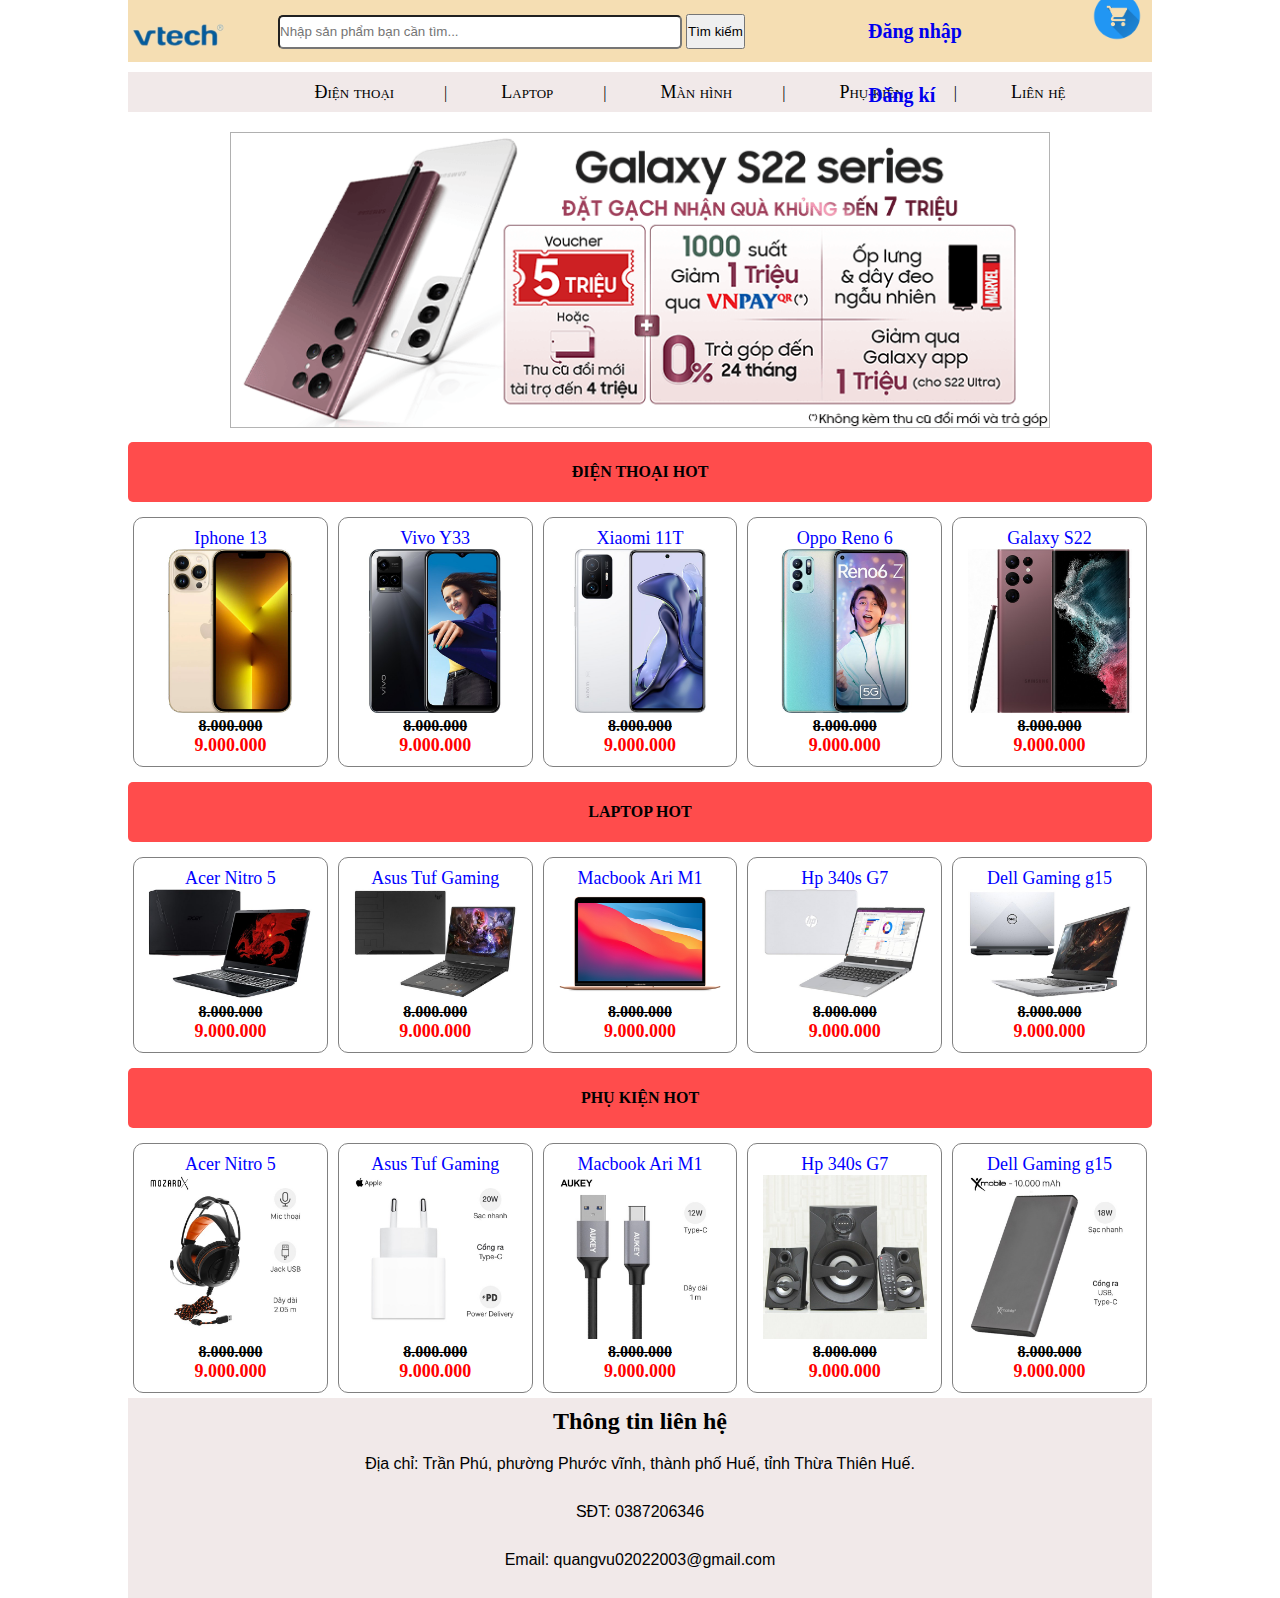
<file: index.html>
<!DOCTYPE html>
<html lang="en">
<head>
    <meta charset="UTF-8">
    <meta http-equiv="X-UA-Compatible" content="IE=edge">
    <meta name="viewport" content="width=device-width, initial-scale=1.0">
    <title>21T1020839-Lê Quang Vũ</title>
    <link rel="stylesheet" href="css/css.css">
    <link rel="stylesheet" href="css/sanphamtrangchu.css">
</head>
<body>
    
    <div class="container">
        <header>
                <div>
                    <a href="home.html"><img src="hinh/logo4.0.png" alt=""></a> 
                </div>

                <div class="timkiem">
                    <input type="text"placeholder="Nhập sản phẩm bạn cần tìm..." >
                    <button>Tìm kiếm</button>
                </div>
                
                <div class="dangnhap">
                    <ul>
                        <li><a href="login.html">Đăng nhập</a></li>
                        <li><a href="dangki.html">Đăng kí</a></li>
                    </ul>
                </div>

                <div class="giohang">
                    <a href="#"><img src="hinh/logo_giỏ_hàng-removebg-preview.png" alt=""></a>
                </div>
        </header>

        <nav>
            <ul>
               <li><a href="dienthoai.html">Điện thoại</a></li>|
               <li><a href="laptop.html">Laptop</a></li>|
               <li><a href="manhinh.html">Màn hình</a></li>|
               <li><a href="phukien.html">Phụ kiện</a></li>|
               <li><a href="lienhe.html">Liên hệ</a></li>
            </ul>
       </nav> 

        <div class="banner">
           <a href="#"><img src="hinh/bannerquangcao.png" alt="" width="80%"></a>
        </div>
       

        <article>

            <div class="hot">
                <div class="khung-tieude">
                    <p>
                        ĐIỆN THOẠI HOT
                    </p>
                </div>
            </div>

          
                <div class="column">
                    <div class="san-pham">
                        <div class="ten"><a href="">Iphone 13</a></div>
                        <img src="hinh/iphone-13-pro-max-gold-1-600x600.jpg">
                        <p class="giagoc">8.000.000</p>
                        <p class="giamoi">9.000.000</p>
                    </div>
                </div>

                <div class="column">
                    <div class="san-pham">
                        <div class="ten"><a href="">Vivo Y33</a></div>
                        <img src="hinh/vivo-y33s-den (1)-600x600.jpg">
                        <p class="giagoc">8.000.000</p>
                        <p class="giamoi">9.000.000</p>
                    </div>
                </div>

                <div class="column">
                    <div class="san-pham">
                        <div class="ten"><a href="">Xiaomi 11T</a></div>
                        <img src="hinh/Xiaomi-11T-White-1-2-3-600x600.jpg">
                        <p class="giagoc">8.000.000</p>
                        <p class="giamoi">9.000.000</p>
                    </div>
                </div>

                <div class="column">
                    <div class="san-pham">
                        <div class="ten"><a href="">Oppo Reno 6</a></div>
                        <img src="hinh/oppo-reno6-z-5g-aurora-1-600x600.jpg">
                        <p class="giagoc">8.000.000</p>
                        <p class="giamoi">9.000.000</p>
                    </div>
                </div>

                <div class="column">
                    <div class="san-pham">
                        <div class="ten"><a href="">Galaxy S22</a></div>
                        <img src="hinh/Galaxy-S22-Ultra-Burgundy-600x600.jpg">
                        <p class="giagoc">8.000.000</p>
                        <p class="giamoi">9.000.000</p>
                    </div>
                </div>
            
               
                <div class="hot">
                    <div class="khung-tieude">
                        <p>
                            LAPTOP HOT
                        </p>
                    </div>
                </div>
            
                <div class="column">
                    <div class="san-pham">
                        <div class="ten"><a href="">Acer Nitro 5</a></div>
                        <img src="hinh/acer-nitro-gaming-an515-57-727j-i7-nhqd9sv005-10-600x600.jpg">
                        <p class="giagoc">8.000.000</p>
                        <p class="giamoi">9.000.000</p>
                    </div>
                </div>
                
                <div class="column">
                    <div class="san-pham">
                        <div class="ten"><a href="">Asus Tuf Gaming</a></div>
                        <img src="hinh/asus-tuf-gaming-fx516pm-i7-11370h-8gb-512gb-600x600.jpg">
                        <p class="giagoc">8.000.000</p>
                        <p class="giamoi">9.000.000</p>
                    </div>
                </div>

                <div class="column">
                    <div class="san-pham">
                        <div class="ten"><a href="">Macbook Ari M1</a></div>
                        <img src="hinh/macbook-air-m1-2020-gold-600x600.jpg">
                        <p class="giagoc">8.000.000</p>
                        <p class="giamoi">9.000.000</p>
                    </div>
                </div>
                
                <div class="column">
                    <div class="san-pham">
                        <div class="ten"><a href="">Hp 340s G7</a></div>
                        <img src="hinh/hp-340s-g7-i5-36a35pa-600x600.jpg">
                        <p class="giagoc">8.000.000</p>
                        <p class="giamoi">9.000.000</p>
                    </div>
                </div>
                
                <div class="column">
                    <div class="san-pham">
                        <div class="ten"><a href="">Dell Gaming g15</a></div>
                        <img src="hinh/dell-gaming-g15-5515-r5-p105f004cgr-291121-115616-600x600.jpg">
                        <p class="giagoc">8.000.000</p>
                        <p class="giamoi">9.000.000</p>
                    </div>
                </div>

                
                <div class="hot">
                    <div class="khung-tieude">
                        <p>
                            PHỤ KIỆN HOT
                        </p>
                    </div>
                </div>

                <div class="column">
                    <div class="san-pham">
                        <div class="ten"><a href="">Acer Nitro 5</a></div>
                        <img src="hinh/tai-nghe-chup-tai-gaming-mozardx-ds904-71-den-avatar-1-600x600.jpg">
                        <p class="giagoc">8.000.000</p>
                        <p class="giamoi">9.000.000</p>
                    </div>
                </div>
                
                <div class="column">
                    <div class="san-pham">
                        <div class="ten"><a href="">Asus Tuf Gaming</a></div>
                        <img src="hinh/adapter-sac-type-c-20w-cho-iphone-ipad-apple-mhje3-avatar-1-1-600x600.jpg">
                        <p class="giagoc">8.000.000</p>
                        <p class="giamoi">9.000.000</p>
                    </div>
                </div>

                <div class="column">
                    <div class="san-pham">
                        <div class="ten"><a href="">Macbook Ari M1</a></div>
                        <img src="hinh/cap-usb-type-c-1m-aukey-cb-cd2-xam-avatar-1-600x600.jpg">
                        <p class="giagoc">8.000.000</p>
                        <p class="giamoi">9.000.000</p>
                    </div>
                </div>
                
                <div class="column">
                    <div class="san-pham">
                        <div class="ten"><a href="">Hp 340s G7</a></div>
                        <img src="hinh/loa-vi-tinh-fenda-f380x-ava-600x600.jpg">
                        <p class="giagoc">8.000.000</p>
                        <p class="giamoi">9.000.000</p>
                    </div>
                </div>
                
                <div class="column">
                    <div class="san-pham">
                        <div class="ten"><a href="">Dell Gaming g15</a></div>
                        <img src="hinh/198272-600x600.jpg">
                        <p class="giagoc">8.000.000</p>
                        <p class="giamoi">9.000.000</p>
                    </div>
                </div> 
                </div>
            </article>
            <footer>
                <h2>Thông tin liên hệ</h2>
            <p>Địa chỉ: Trần Phú, phường Phước vĩnh, thành phố Huế, tỉnh Thừa Thiên Huế.</p>
            <p>SĐT: 0387206346</p>
            <p>Email: quangvu02022003@gmail.com</p>
            </footer>
    </div>
   
</body>
</html>
</file>
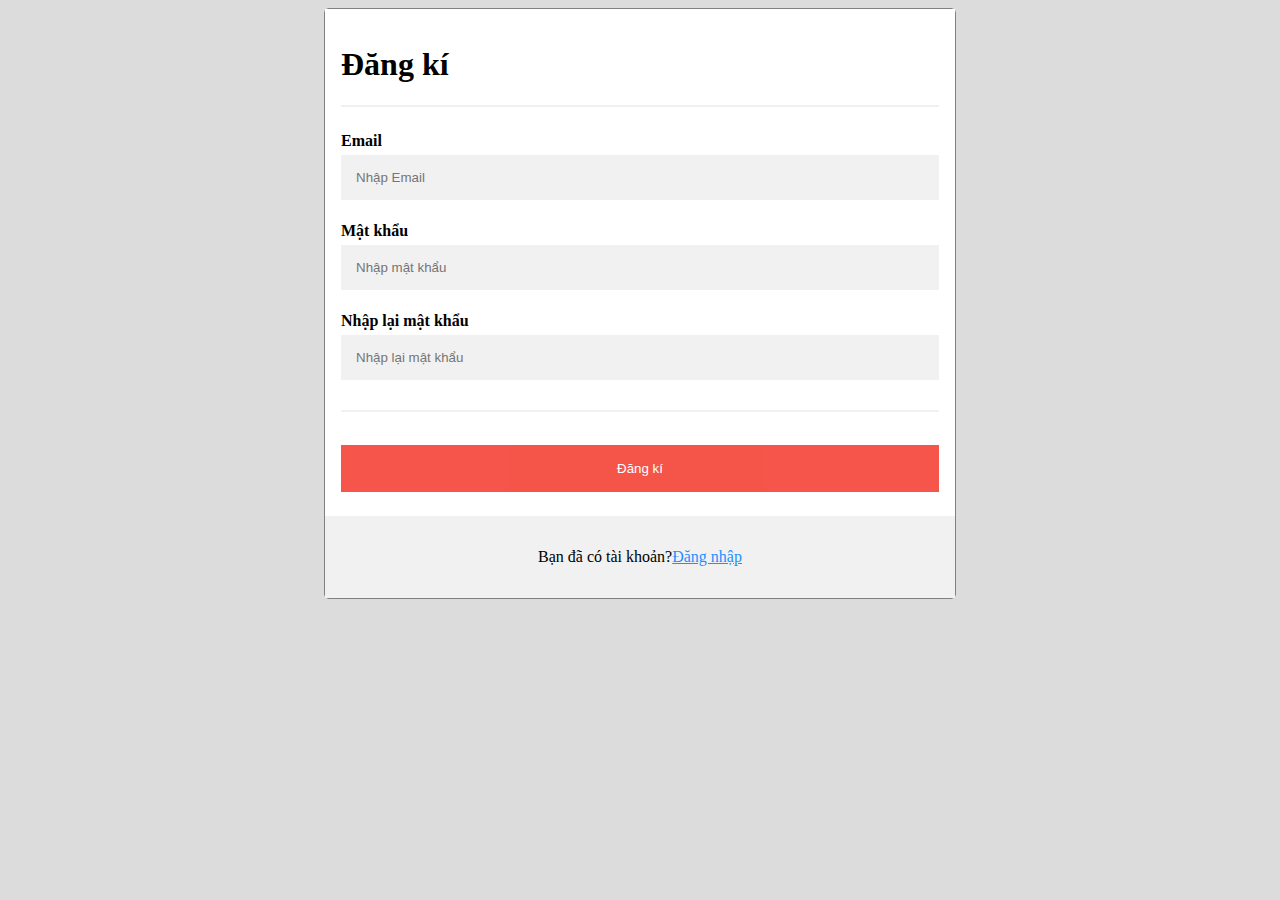
<file: dangki.html>
<!DOCTYPE html>
<html lang="en">
<head>
    <meta charset="UTF-8">
    <meta http-equiv="X-UA-Compatible" content="IE=edge">
    <meta name="viewport" content="width=\, initial-scale=1.0">
    <title>Document</title>
    <link rel="stylesheet" href="css/dangki.css">
</head>
<body>
    <div class="khung-dangki">
      <div class="container">
          <h1>Đăng kí</h1>
        
          <hr>
      
          <label for="email"><b>Email</b></label>
          <input type="text" placeholder="Nhập Email" name="email">
      
          <label for="psw"><b>Mật khẩu</b></label>
          <input type="password" placeholder="Nhập mật khẩu" name="psw" >
      
          <label for="psw-repeat"><b>Nhập lại mật khẩu</b></label>
          <input type="password" placeholder="Nhập lại mật khẩu" name="psw-repeat" >
          <hr>
          
      
          <button type="submit" class="registerbtn">Đăng kí</button>
      </div>
      
      <div class="container signin">
          <p>Bạn đã có tài khoản?<a href="login.html">Đăng nhập</a></p>
      </div>
    </form>
</div>
</body>
</html>
</file>
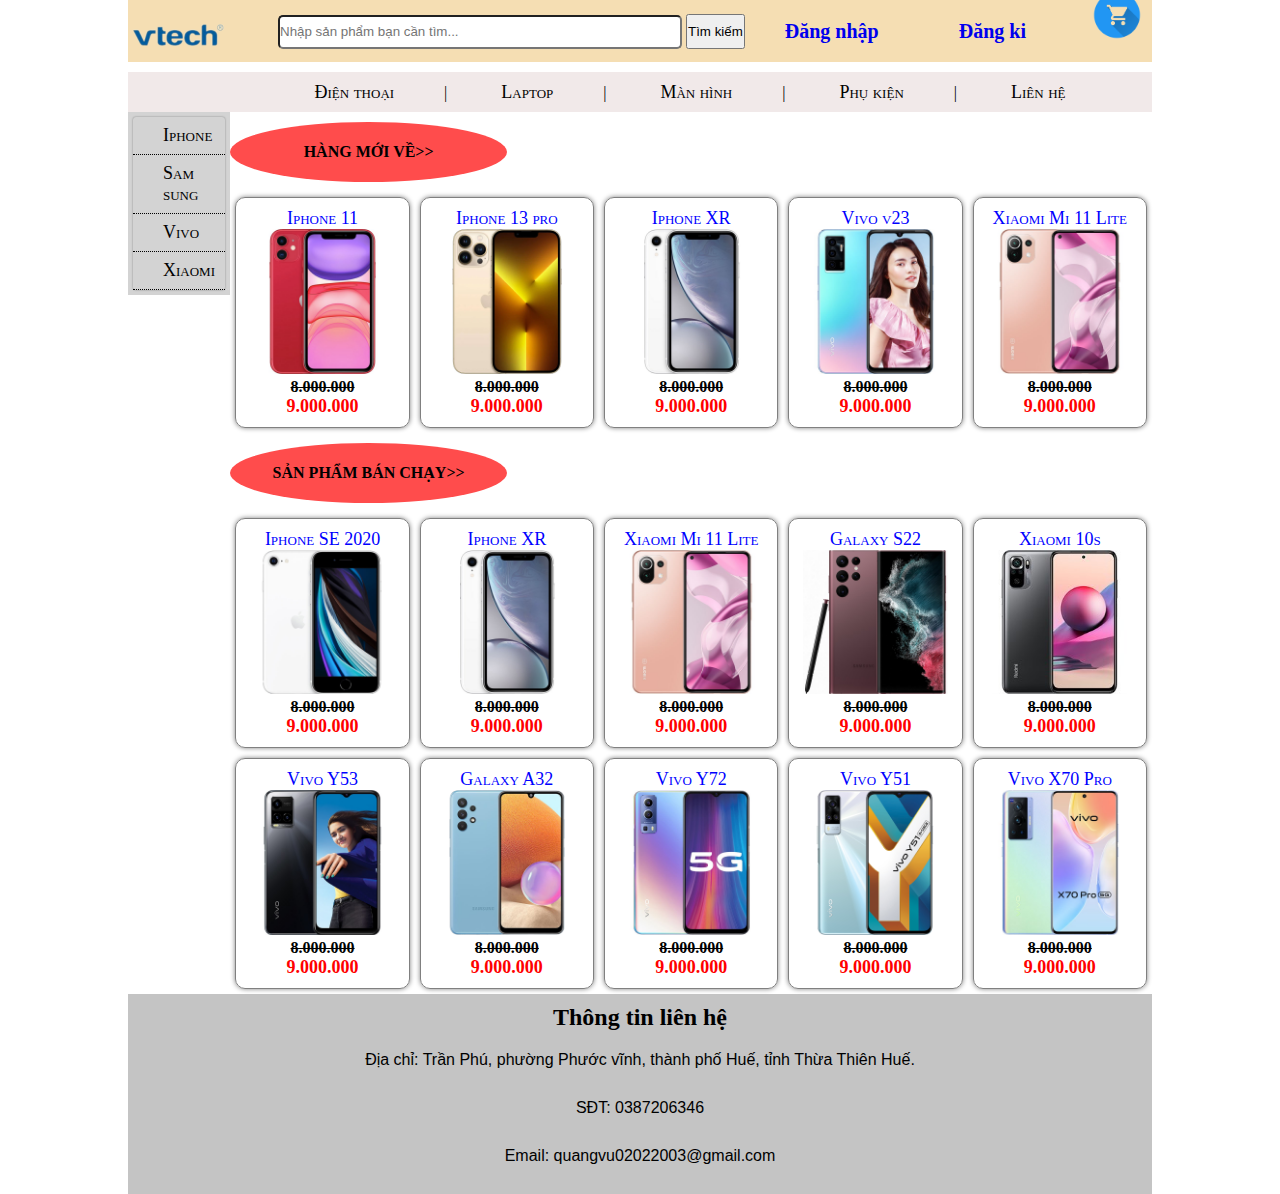
<file: dienthoai.html>
<!DOCTYPE html>
<html lang="en">
<head>
    <meta charset="UTF-8">
    <meta http-equiv="X-UA-Compatible" content="IE=edge">
    <meta name="viewport" content="width=device-width, initial-scale=1.0">
    <title>21T1020839-Lê Quang Vũ</title>
    <!-- <link rel="stylesheet" href="css/css.css"> -->
    <link rel="stylesheet" href="css/dienthoai.css">
<style>
    /* .timkiem button{
        width: 40px;
        height: 30px;
    }
     */
</style>
</head>
<body>

    <div class="container">
        <header>
                <div>
                    <a href="home.html"><img src="hinh/logo4.0.png" alt=""></a> 
                </div>

                <div class="timkiem">
                    <input type="text"placeholder="Nhập sản phẩm bạn cần tìm..." >
                    <button>Tìm kiếm</button>
                </div>
                
                <div class="dangnhap">
                    <ul>
                        <li><a href="login.html">Đăng nhập</a></li>
                        <li><a href="dangki.html">Đăng ki</a></li>
                    </ul>
                </div>

                <div class="giohang">
                    <a href="#"><img src="hinh/logo_giỏ_hàng-removebg-preview.png" alt=""></a>
                </div>
        </header>

        <nav>
             <ul>
                <li><a href="#">Điện thoại</a></li>|
                <li><a href="laptop.html">Laptop</a></li>|
                <li><a href="manhinh.html">Màn hình</a></li>|
                <li><a href="phukien.html">Phụ kiện</a></li>|
                <li><a href="lienhe.html">Liên hệ</a></li>
             </ul>
        </nav> 

        <aside>
            <ul class="vmenu">
                <li><a href="#">Iphone</a></li>
                <li><a href="#">Sam sung</a></li>
                <li><a href="#">Vivo</a></li>
                <li><a href="#">Xiaomi</a></li>
               
            </ul>
        </aside>

        <article>

           <div class="khung-hot">
                <div class="hot">
                    <div class="khung-tieude">
                        <p>
                            HÀNG MỚI VỀ>>
                        </p>
                    </div>
                </div>
            </div>
            
                <div class="column">
                    <div class="san-pham">
                        <div class="ten"><a href="">Iphone 11</a></div>
                        <img src="hinh/iphone-11-do-600x600.jpg">
                        <p class="giagoc">8.000.000</p>
                        <p class="giamoi">9.000.000</p>
                    </div>
                </div>
                
                <div class="column">
                    <div class="san-pham">
                        <div class="ten"><a href="">Iphone 13 pro</a></div>
                        <img src="hinh/iphone-13-pro-max-gold-1-600x600.jpg">
                        <p class="giagoc">8.000.000</p>
                        <p class="giamoi">9.000.000</p>
                    </div>
                </div>

                <div class="column">
                    <div class="san-pham">
                        <div class="ten"><a href="">Iphone XR</a></div>
                        <img src="hinh/iphone-xr-128gb-600x600.jpg">
                        <p class="giagoc">8.000.000</p>
                        <p class="giamoi">9.000.000</p>
                    </div>
                </div>
                
                <div class="column">
                    <div class="san-pham">
                        <div class="ten"><a href="">Vivo v23</a></div>
                        <img src="hinh/Vivo-V23e-1-2-600x600.jpg">
                        <p class="giagoc">8.000.000</p>
                        <p class="giamoi">9.000.000</p>
                    </div>
                </div>
                
                <div class="column">
                    <div class="san-pham">
                        <div class="ten"><a href="">Xiaomi Mi 11 Lite</a></div>
                        <img src="hinh/xiaomi-11-lite-5g-ne-pink-600x600.jpg">
                        <p class="giagoc">8.000.000</p>
                        <p class="giamoi">9.000.000</p>
                    </div>
                </div>

                <div class="khung-hot">
                    <div class="hot">
                        <div class="khung-tieude">
                            <p>
                                SẢN PHẨM BÁN CHẠY>>
                            </p>
                        </div>
                    </div>
                </div>

                <div class="column">
                    <div class="san-pham">
                        <div class="ten"><a href="">Iphone SE 2020</a></div>
                        <img src="hinh/iphone-se-2020-trang-600x600-600x600.jpg">
                        <p class="giagoc">8.000.000</p>
                        <p class="giamoi">9.000.000</p>
                    </div>
                </div>
                
                <div class="column">
                    <div class="san-pham">
                        <div class="ten"><a href="">Iphone XR</a></div>
                        <img src="hinh/iphone-xr-128gb-600x600.jpg">
                        <p class="giagoc">8.000.000</p>
                        <p class="giamoi">9.000.000</p>
                    </div>
                </div>

                <div class="column">
                    <div class="san-pham">
                        <div class="ten"><a href="">Xiaomi Mi 11 Lite</a></div>
                        <img src="hinh/xiaomi-11-lite-5g-ne-pink-600x600.jpg">
                        <p class="giagoc">8.000.000</p>
                        <p class="giamoi">9.000.000</p>
                    </div>
                </div>
                
                <div class="column">
                    <div class="san-pham">
                        <div class="ten"><a href="">Galaxy S22</a></div>
                        <img src="hinh/Galaxy-S22-Ultra-Burgundy-600x600.jpg">
                        <p class="giagoc">8.000.000</p>
                        <p class="giamoi">9.000.000</p>
                    </div>
                </div>
                
                <div class="column">
                    <div class="san-pham">
                        <div class="ten"><a href="">Xiaomi 10s</a></div>
                        <img src="hinh/xiaomi-redmi-note-10s-6gb-thumb-1-600x600.jpg">
                        <p class="giagoc">8.000.000</p>
                        <p class="giamoi">9.000.000</p>
                    </div>
                </div>

                

                <div class="column">
                    <div class="san-pham">
                        <div class="ten"><a href="">Vivo Y53</a></div>
                        <img src="hinh/vivo-y33s-den (1)-600x600.jpg">
                        <p class="giagoc">8.000.000</p>
                        <p class="giamoi">9.000.000</p>
                    </div>
                </div>
                
                <div class="column">
                    <div class="san-pham">
                        <div class="ten"><a href="">Galaxy A32</a></div>
                        <img src="hinh/samsung-galaxy-a32-4g-thumb-xanh-600x600-600x600.jpg">
                        <p class="giagoc">8.000.000</p>
                        <p class="giamoi">9.000.000</p>
                    </div>
                </div>

                <div class="column">
                    <div class="san-pham">
                        <div class="ten"><a href="">Vivo Y72</a></div>
                        <img src="hinh/vivo-y72-5g-blue-600x600.jpg">
                        <p class="giagoc">8.000.000</p>
                        <p class="giamoi">9.000.000</p>
                    </div>
                </div>
                
                <div class="column">
                    <div class="san-pham">
                        <div class="ten"><a href="">Vivo Y51</a></div>
                        <img src="hinh/vivo-y51-bac-600x600-600x600.jpg">
                        <p class="giagoc">8.000.000</p>
                        <p class="giamoi">9.000.000</p>
                    </div>
                </div>
                
                <div class="column">
                    <div class="san-pham">
                        <div class="ten"><a href="">Vivo X70 Pro</a></div>
                        <img src="hinh/vivo-x70-pro-xanh-hong-1-600x600.jpg">
                        <p class="giagoc">8.000.000</p>
                        <p class="giamoi">9.000.000</p>
                    </div>
                </div>

               
            </article>
            <footer>
                <h2>Thông tin liên hệ</h2>
                <p>Địa chỉ: Trần Phú, phường Phước vĩnh, thành phố Huế, tỉnh Thừa Thiên Huế.</p>
                <p>SĐT: 0387206346</p>
                <p>Email: quangvu02022003@gmail.com</p>
            </footer>
    </div>
    
    
</body>
</html>
</file>
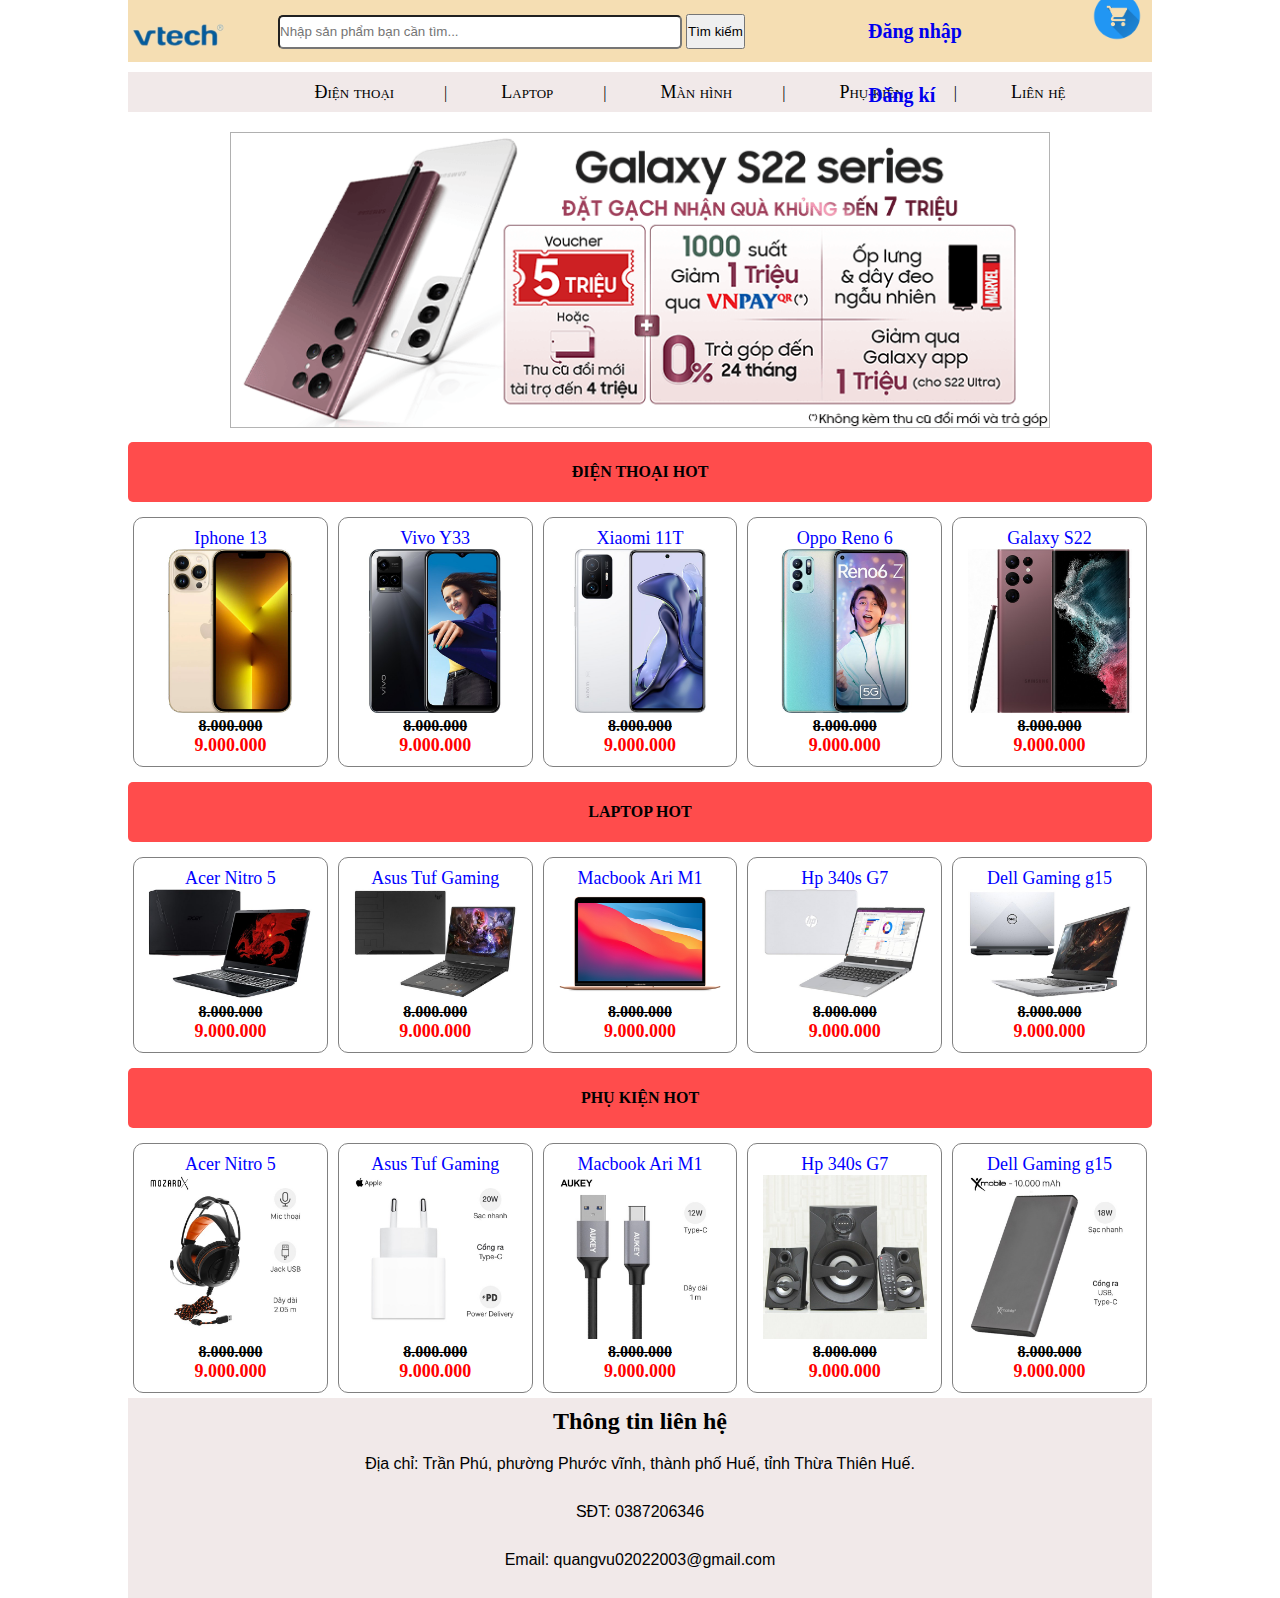
<file: home.html>
<!DOCTYPE html>
<html lang="en">
<head>
    <meta charset="UTF-8">
    <meta http-equiv="X-UA-Compatible" content="IE=edge">
    <meta name="viewport" content="width=device-width, initial-scale=1.0">
    <title>21T1020839-Lê Quang Vũ</title>
    <link rel="stylesheet" href="css/css.css">
    <link rel="stylesheet" href="css/sanphamtrangchu.css">
</head>
<body>
    
    <div class="container">
        <header>
                <div>
                    <a href="home.html"><img src="hinh/logo4.0.png" alt=""></a> 
                </div>

                <div class="timkiem">
                    <input type="text"placeholder="Nhập sản phẩm bạn cần tìm..." >
                    <button>Tìm kiếm</button>
                </div>
                
                <div class="dangnhap">
                    <ul>
                        <li><a href="login.html">Đăng nhập</a></li>
                        <li><a href="dangki.html">Đăng kí</a></li>
                    </ul>
                </div>

                <div class="giohang">
                    <a href="#"><img src="hinh/logo_giỏ_hàng-removebg-preview.png" alt=""></a>
                </div>
        </header>

        <nav>
            <ul>
               <li><a href="dienthoai.html">Điện thoại</a></li>|
               <li><a href="laptop.html">Laptop</a></li>|
               <li><a href="manhinh.html">Màn hình</a></li>|
               <li><a href="phukien.html">Phụ kiện</a></li>|
               <li><a href="lienhe.html">Liên hệ</a></li>
            </ul>
       </nav> 

        <div class="banner">
           <a href="#"><img src="hinh/bannerquangcao.png" alt="" width="80%"></a>
        </div>
       

        <article>

            <div class="hot">
                <div class="khung-tieude">
                    <p>
                        ĐIỆN THOẠI HOT
                    </p>
                </div>
            </div>

          
                <div class="column">
                    <div class="san-pham">
                        <div class="ten"><a href="">Iphone 13</a></div>
                        <img src="hinh/iphone-13-pro-max-gold-1-600x600.jpg">
                        <p class="giagoc">8.000.000</p>
                        <p class="giamoi">9.000.000</p>
                    </div>
                </div>

                <div class="column">
                    <div class="san-pham">
                        <div class="ten"><a href="">Vivo Y33</a></div>
                        <img src="hinh/vivo-y33s-den (1)-600x600.jpg">
                        <p class="giagoc">8.000.000</p>
                        <p class="giamoi">9.000.000</p>
                    </div>
                </div>

                <div class="column">
                    <div class="san-pham">
                        <div class="ten"><a href="">Xiaomi 11T</a></div>
                        <img src="hinh/Xiaomi-11T-White-1-2-3-600x600.jpg">
                        <p class="giagoc">8.000.000</p>
                        <p class="giamoi">9.000.000</p>
                    </div>
                </div>

                <div class="column">
                    <div class="san-pham">
                        <div class="ten"><a href="">Oppo Reno 6</a></div>
                        <img src="hinh/oppo-reno6-z-5g-aurora-1-600x600.jpg">
                        <p class="giagoc">8.000.000</p>
                        <p class="giamoi">9.000.000</p>
                    </div>
                </div>

                <div class="column">
                    <div class="san-pham">
                        <div class="ten"><a href="">Galaxy S22</a></div>
                        <img src="hinh/Galaxy-S22-Ultra-Burgundy-600x600.jpg">
                        <p class="giagoc">8.000.000</p>
                        <p class="giamoi">9.000.000</p>
                    </div>
                </div>
            
               
                <div class="hot">
                    <div class="khung-tieude">
                        <p>
                            LAPTOP HOT
                        </p>
                    </div>
                </div>
            
                <div class="column">
                    <div class="san-pham">
                        <div class="ten"><a href="">Acer Nitro 5</a></div>
                        <img src="hinh/acer-nitro-gaming-an515-57-727j-i7-nhqd9sv005-10-600x600.jpg">
                        <p class="giagoc">8.000.000</p>
                        <p class="giamoi">9.000.000</p>
                    </div>
                </div>
                
                <div class="column">
                    <div class="san-pham">
                        <div class="ten"><a href="">Asus Tuf Gaming</a></div>
                        <img src="hinh/asus-tuf-gaming-fx516pm-i7-11370h-8gb-512gb-600x600.jpg">
                        <p class="giagoc">8.000.000</p>
                        <p class="giamoi">9.000.000</p>
                    </div>
                </div>

                <div class="column">
                    <div class="san-pham">
                        <div class="ten"><a href="">Macbook Ari M1</a></div>
                        <img src="hinh/macbook-air-m1-2020-gold-600x600.jpg">
                        <p class="giagoc">8.000.000</p>
                        <p class="giamoi">9.000.000</p>
                    </div>
                </div>
                
                <div class="column">
                    <div class="san-pham">
                        <div class="ten"><a href="">Hp 340s G7</a></div>
                        <img src="hinh/hp-340s-g7-i5-36a35pa-600x600.jpg">
                        <p class="giagoc">8.000.000</p>
                        <p class="giamoi">9.000.000</p>
                    </div>
                </div>
                
                <div class="column">
                    <div class="san-pham">
                        <div class="ten"><a href="">Dell Gaming g15</a></div>
                        <img src="hinh/dell-gaming-g15-5515-r5-p105f004cgr-291121-115616-600x600.jpg">
                        <p class="giagoc">8.000.000</p>
                        <p class="giamoi">9.000.000</p>
                    </div>
                </div>

                
                <div class="hot">
                    <div class="khung-tieude">
                        <p>
                            PHỤ KIỆN HOT
                        </p>
                    </div>
                </div>

                <div class="column">
                    <div class="san-pham">
                        <div class="ten"><a href="">Acer Nitro 5</a></div>
                        <img src="hinh/tai-nghe-chup-tai-gaming-mozardx-ds904-71-den-avatar-1-600x600.jpg">
                        <p class="giagoc">8.000.000</p>
                        <p class="giamoi">9.000.000</p>
                    </div>
                </div>
                
                <div class="column">
                    <div class="san-pham">
                        <div class="ten"><a href="">Asus Tuf Gaming</a></div>
                        <img src="hinh/adapter-sac-type-c-20w-cho-iphone-ipad-apple-mhje3-avatar-1-1-600x600.jpg">
                        <p class="giagoc">8.000.000</p>
                        <p class="giamoi">9.000.000</p>
                    </div>
                </div>

                <div class="column">
                    <div class="san-pham">
                        <div class="ten"><a href="">Macbook Ari M1</a></div>
                        <img src="hinh/cap-usb-type-c-1m-aukey-cb-cd2-xam-avatar-1-600x600.jpg">
                        <p class="giagoc">8.000.000</p>
                        <p class="giamoi">9.000.000</p>
                    </div>
                </div>
                
                <div class="column">
                    <div class="san-pham">
                        <div class="ten"><a href="">Hp 340s G7</a></div>
                        <img src="hinh/loa-vi-tinh-fenda-f380x-ava-600x600.jpg">
                        <p class="giagoc">8.000.000</p>
                        <p class="giamoi">9.000.000</p>
                    </div>
                </div>
                
                <div class="column">
                    <div class="san-pham">
                        <div class="ten"><a href="">Dell Gaming g15</a></div>
                        <img src="hinh/198272-600x600.jpg">
                        <p class="giagoc">8.000.000</p>
                        <p class="giamoi">9.000.000</p>
                    </div>
                </div> 
                </div>
            </article>
            <footer>
                <h2>Thông tin liên hệ</h2>
            <p>Địa chỉ: Trần Phú, phường Phước vĩnh, thành phố Huế, tỉnh Thừa Thiên Huế.</p>
            <p>SĐT: 0387206346</p>
            <p>Email: quangvu02022003@gmail.com</p>
            </footer>
    </div>
   
</body>
</html>
</file>
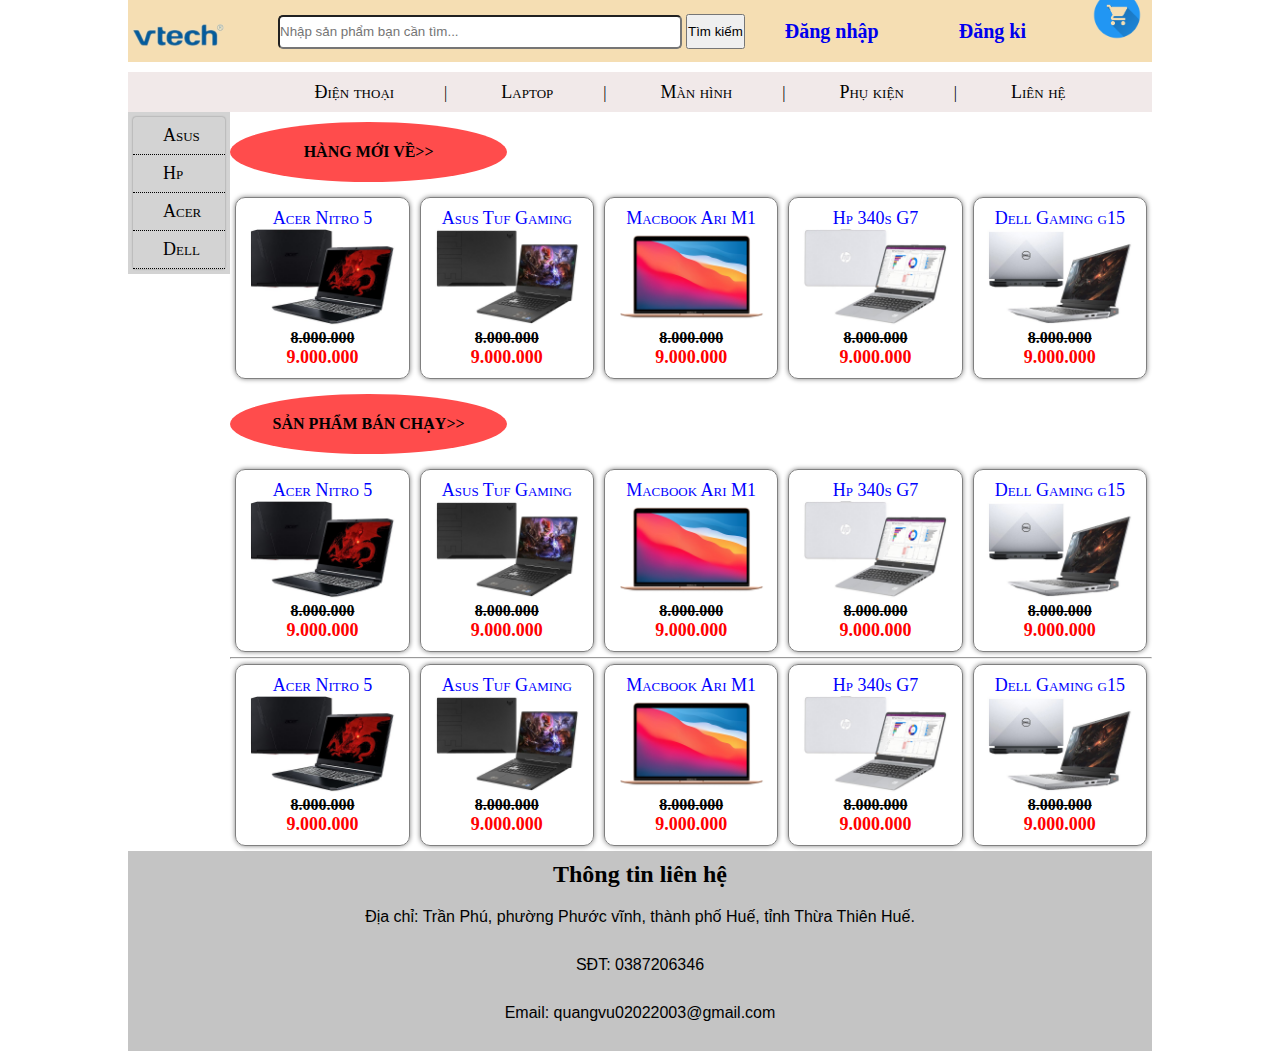
<file: laptop.html>
<!DOCTYPE html>
<html lang="en">
<head>
    <meta charset="UTF-8">
    <meta http-equiv="X-UA-Compatible" content="IE=edge">
    <meta name="viewport" content="width=device-width, initial-scale=1.0">
    <title>21T1020839-Lê Quang Vũ</title>
    <!-- <link rel="stylesheet" href="css/css.css"> -->
   <link rel="stylesheet" href="css/laptop.css">
<style>
    /* .timkiem button{
        width: 40px;
        height: 30px;
    } */
    
</style>
</head>
<body>

    <div class="container">
        <header>
                <div>
                    <a href="home.html"><img src="hinh/logo4.0.png" alt=""></a> 
                </div>

                <div class="timkiem">
                    <input type="text"placeholder="Nhập sản phẩm bạn cần tìm..." >
                    <button>Tìm kiếm</button>
                </div>
                
                <div class="dangnhap">
                    <ul>
                        <li><a href="login.html">Đăng nhập</a></li>
                        <li><a href="dangki.html">Đăng ki</a></li>
                    </ul>
                </div>

                <div class="giohang">
                    <a href="#"><img src="hinh/logo_giỏ_hàng-removebg-preview.png" alt=""></a>
                </div>
        </header>

        <nav>
             <ul>
                <li><a href="dienthoai.html">Điện thoại</a></li>|
                <li><a href="laptop.html">Laptop</a></li>|
                <li><a href="manhinh.html">Màn hình</a></li>|
                <li><a href="phukien.html">Phụ kiện</a></li>|
                <li><a href="lienhe.html">Liên hệ</a></li>
             </ul>
        </nav> 

        <aside>
            <ul class="vmenu">
                <li><a href="#">Asus</a></li>
                <li><a href="#">Hp</a></li>
                <li><a href="#">Acer</a></li>
                <li><a href="#">Dell</a></li>
               
            </ul>
        </aside>

        <article>

           <div class="khung-hot">
                <div class="hot">
                    <div class="khung-tieude">
                        <p>
                            HÀNG MỚI VỀ>>
                        </p>
                    </div>
                </div>
            </div>
            
                <div class="column">
                    <div class="san-pham">
                        <div class="ten"><a href="">Acer Nitro 5</a></div>
                        <img src="hinh/acer-nitro-gaming-an515-57-727j-i7-nhqd9sv005-10-600x600.jpg">
                        <p class="giagoc">8.000.000</p>
                        <p class="giamoi">9.000.000</p>
                    </div>
                </div>
                
                <div class="column">
                    <div class="san-pham">
                        <div class="ten"><a href="">Asus Tuf Gaming</a></div>
                        <img src="hinh/asus-tuf-gaming-fx516pm-i7-11370h-8gb-512gb-600x600.jpg">
                        <p class="giagoc">8.000.000</p>
                        <p class="giamoi">9.000.000</p>
                    </div>
                </div>

                <div class="column">
                    <div class="san-pham">
                        <div class="ten"><a href="">Macbook Ari M1</a></div>
                        <img src="hinh/macbook-air-m1-2020-gold-600x600.jpg">
                        <p class="giagoc">8.000.000</p>
                        <p class="giamoi">9.000.000</p>
                    </div>
                </div>
                
                <div class="column">
                    <div class="san-pham">
                        <div class="ten"><a href="">Hp 340s G7</a></div>
                        <img src="hinh/hp-340s-g7-i5-36a35pa-600x600.jpg">
                        <p class="giagoc">8.000.000</p>
                        <p class="giamoi">9.000.000</p>
                    </div>
                </div>
                
                <div class="column">
                    <div class="san-pham">
                        <div class="ten"><a href="">Dell Gaming g15</a></div>
                        <img src="hinh/dell-gaming-g15-5515-r5-p105f004cgr-291121-115616-600x600.jpg">
                        <p class="giagoc">8.000.000</p>
                        <p class="giamoi">9.000.000</p>
                    </div>
                </div>

                <div class="khung-hot">
                    <div class="hot">
                        <div class="khung-tieude">
                            <p>
                                SẢN PHẨM BÁN CHẠY>>
                            </p>
                        </div>
                    </div>
                </div>

                <div class="column">
                    <div class="san-pham">
                        <div class="ten"><a href="">Acer Nitro 5</a></div>
                        <img src="hinh/acer-nitro-gaming-an515-57-727j-i7-nhqd9sv005-10-600x600.jpg">
                        <p class="giagoc">8.000.000</p>
                        <p class="giamoi">9.000.000</p>
                    </div>
                </div>
                
                <div class="column">
                    <div class="san-pham">
                        <div class="ten"><a href="">Asus Tuf Gaming</a></div>
                        <img src="hinh/asus-tuf-gaming-fx516pm-i7-11370h-8gb-512gb-600x600.jpg">
                        <p class="giagoc">8.000.000</p>
                        <p class="giamoi">9.000.000</p>
                    </div>
                </div>

                <div class="column">
                    <div class="san-pham">
                        <div class="ten"><a href="">Macbook Ari M1</a></div>
                        <img src="hinh/macbook-air-m1-2020-gold-600x600.jpg">
                        <p class="giagoc">8.000.000</p>
                        <p class="giamoi">9.000.000</p>
                    </div>
                </div>
                
                <div class="column">
                    <div class="san-pham">
                        <div class="ten"><a href="">Hp 340s G7</a></div>
                        <img src="hinh/hp-340s-g7-i5-36a35pa-600x600.jpg">
                        <p class="giagoc">8.000.000</p>
                        <p class="giamoi">9.000.000</p>
                    </div>
                </div>
                
                <div class="column">
                    <div class="san-pham">
                        <div class="ten"><a href="">Dell Gaming g15</a></div>
                        <img src="hinh/dell-gaming-g15-5515-r5-p105f004cgr-291121-115616-600x600.jpg">
                        <p class="giagoc">8.000.000</p>
                        <p class="giamoi">9.000.000</p>
                    </div>
                </div>

                <hr />

                <div class="column">
                    <div class="san-pham">
                        <div class="ten"><a href="">Acer Nitro 5</a></div>
                        <img src="hinh/acer-nitro-gaming-an515-57-727j-i7-nhqd9sv005-10-600x600.jpg">
                        <p class="giagoc">8.000.000</p>
                        <p class="giamoi">9.000.000</p>
                    </div>
                </div>
                
                <div class="column">
                    <div class="san-pham">
                        <div class="ten"><a href="">Asus Tuf Gaming</a></div>
                        <img src="hinh/asus-tuf-gaming-fx516pm-i7-11370h-8gb-512gb-600x600.jpg">
                        <p class="giagoc">8.000.000</p>
                        <p class="giamoi">9.000.000</p>
                    </div>
                </div>

                <div class="column">
                    <div class="san-pham">
                        <div class="ten"><a href="">Macbook Ari M1</a></div>
                        <img src="hinh/macbook-air-m1-2020-gold-600x600.jpg">
                        <p class="giagoc">8.000.000</p>
                        <p class="giamoi">9.000.000</p>
                    </div>
                </div>
                
                <div class="column">
                    <div class="san-pham">
                        <div class="ten"><a href="">Hp 340s G7</a></div>
                        <img src="hinh/hp-340s-g7-i5-36a35pa-600x600.jpg">
                        <p class="giagoc">8.000.000</p>
                        <p class="giamoi">9.000.000</p>
                    </div>
                </div>
                
                <div class="column">
                    <div class="san-pham">
                        <div class="ten"><a href="">Dell Gaming g15</a></div>
                        <img src="hinh/dell-gaming-g15-5515-r5-p105f004cgr-291121-115616-600x600.jpg">
                        <p class="giagoc">8.000.000</p>
                        <p class="giamoi">9.000.000</p>
                    </div>
                </div>

               
            </article>
            <footer>
                <h2>Thông tin liên hệ</h2>
            <p>Địa chỉ: Trần Phú, phường Phước vĩnh, thành phố Huế, tỉnh Thừa Thiên Huế.</p>
            <p>SĐT: 0387206346</p>
            <p>Email: quangvu02022003@gmail.com</p>
            </footer>
    </div>
    </div>
</body>
</html>
</file>
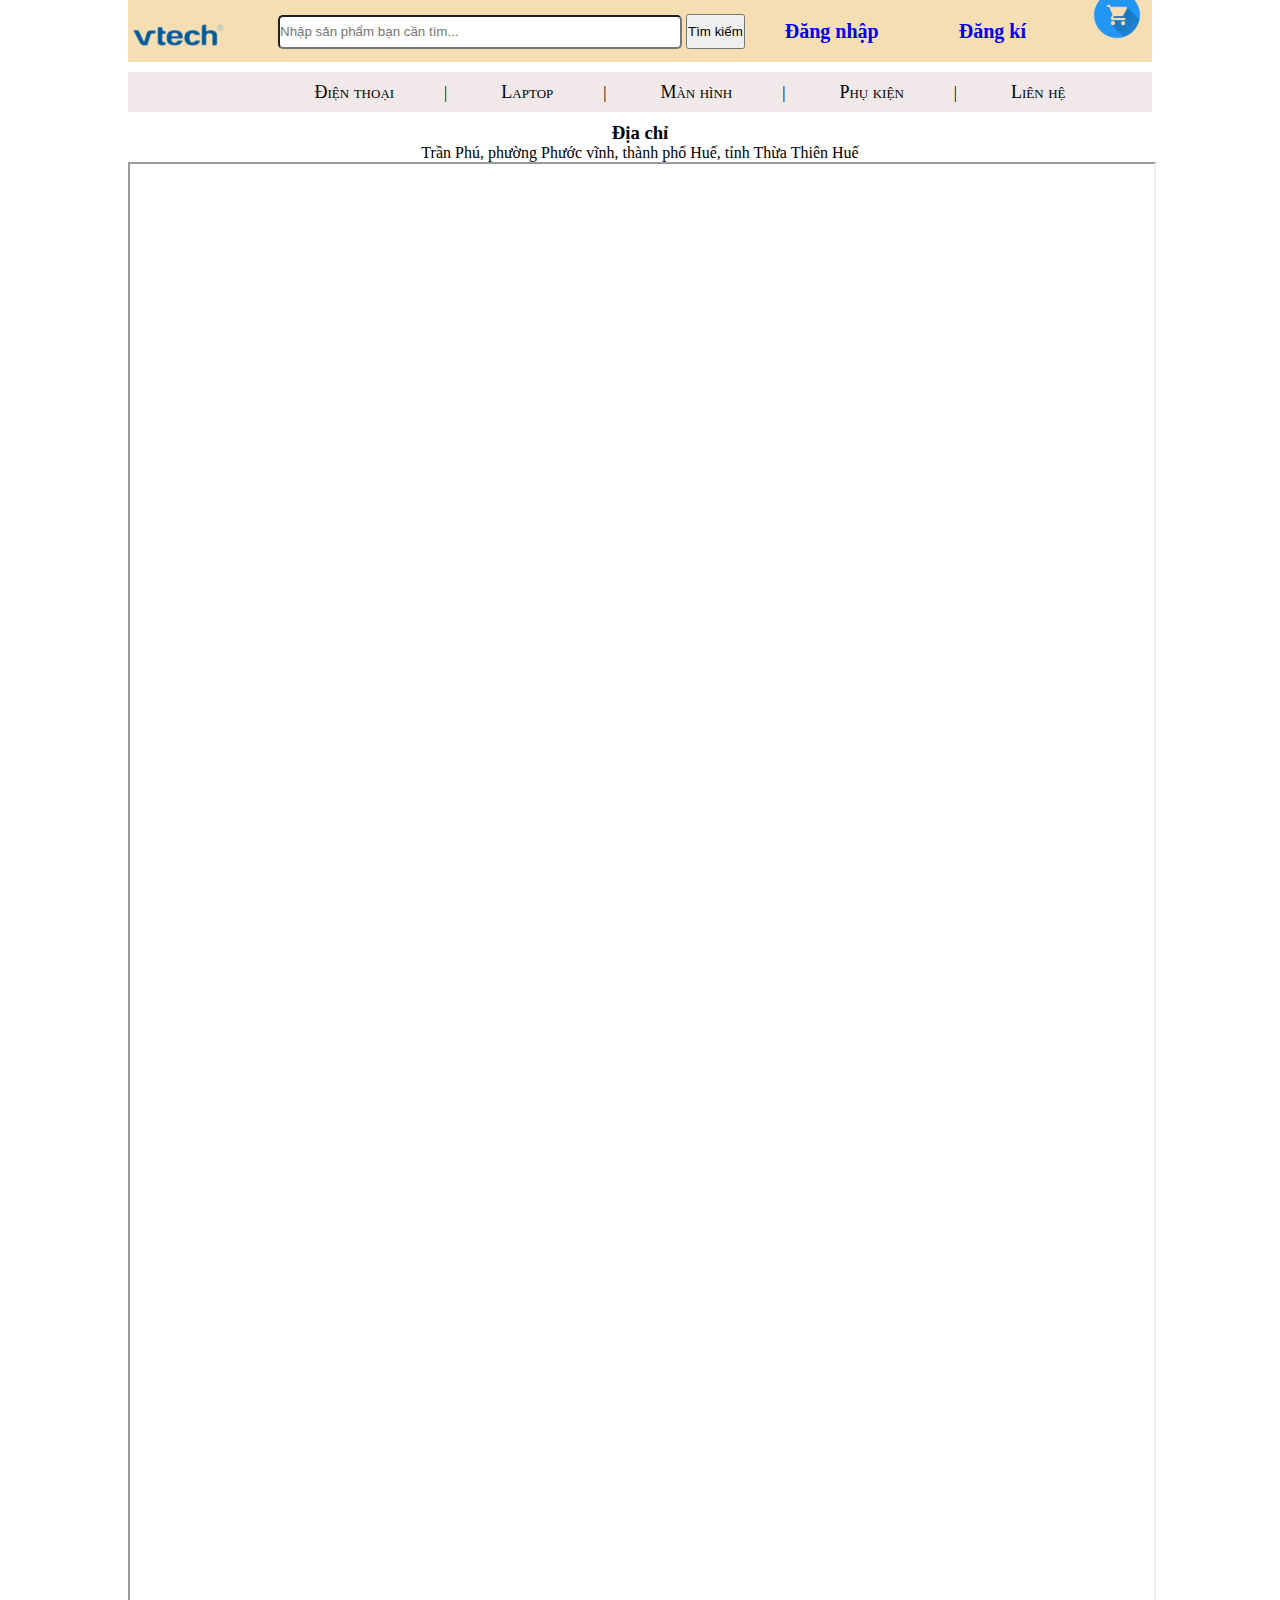
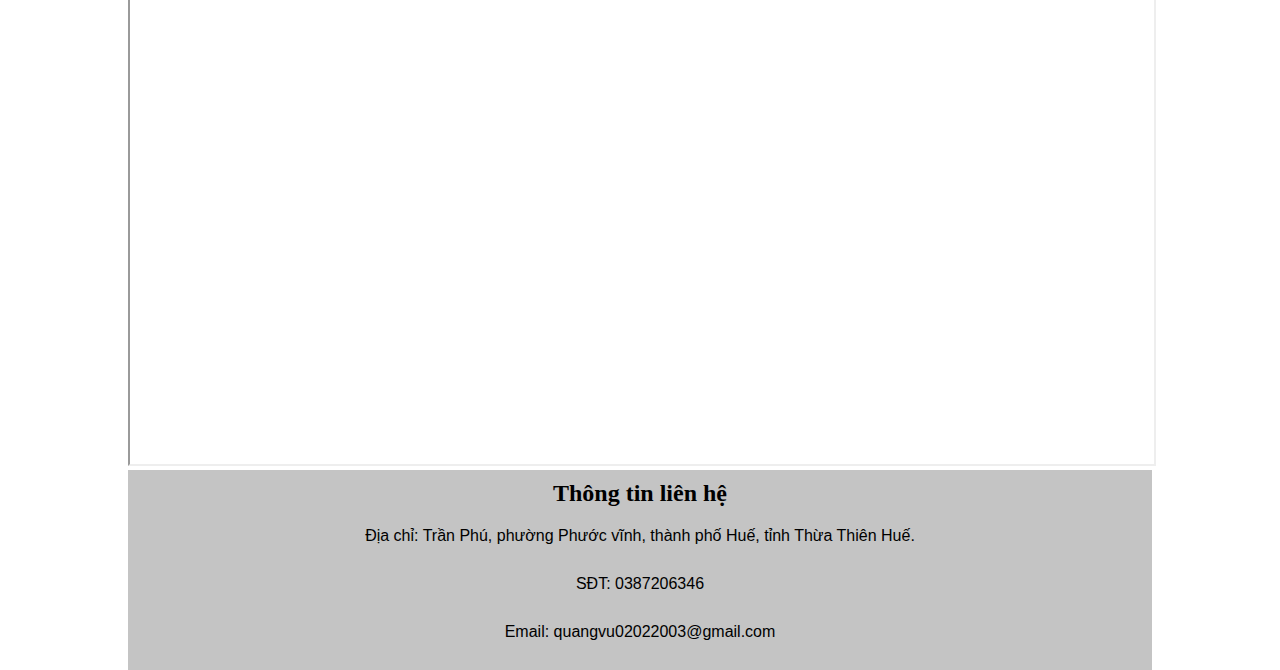
<file: lienhe.html>
<!DOCTYPE html>
<html lang="en">
<head>
    <meta charset="UTF-8">
    <meta http-equiv="X-UA-Compatible" content="IE=edge">
    <meta name="viewport" content="width=device-width, initial-scale=1.0">
    <title>21T1020839-Lê Quang Vũ</title>
    <!-- <link rel="stylesheet" href="css/css.css">
    <link rel="stylesheet" href="css/sanphamtrangchu.css"> -->
    <link rel="stylesheet" href="css/lienhe.css">

<style>
    /* .timkiem button{
        width: 40px;
        height: 30px;
    } */
    
</style>
</head>
<body>
    
    <div class="container">
        <header>
                <div>
                    <a href="home.html"><img src="hinh/logo4.0.png" alt=""></a> 
                </div>

                <div class="timkiem">
                    <input type="text"placeholder="Nhập sản phẩm bạn cần tìm..." >
                    <button>Tìm kiếm</button>
                </div>
                
                <div class="dangnhap">
                    <ul>
                        <li><a href="login.html">Đăng nhập</a></li>
                        <li><a href="dangki.html">Đăng kí</a></li>
                    </ul>
                </div>

                <div class="giohang">
                    <a href="#"><img src="hinh/logo_giỏ_hàng-removebg-preview.png" alt=""></a>
                </div>
        </header>

        <nav>
             <ul>
                <li><a href="dienthoai.html" >Điện thoại</a></li>|
                <li><a href="laptop.html">Laptop</a></li>|
                <li><a href="manhinh.html">Màn hình</a></li>|
                <li><a href="phukien.html">Phụ kiện</a></li>|
                <li><a href="#">Liên hệ</a></li>
             </ul>
        </nav> 

        <!-- <aside>
            <ul class="vmenu">
                <li><a href="#">Máy tính xác tay</a></li>
                <li><a href="#">Điện thoại di động</a></li>
                <li><a href="#">Máy quay phim</a></li>
                <li><a href="#">Máy chụp ảnh</a></li>
                <li><a href="#">Tủ lạnh</a></li>
                <li><a href="#">Đồng hồ đeo tay</a></li>
                <li><a href="#">Đồng hồ treo tường</a></li>
                <li><a href="#">Máy giặt</a></li>
                <li><a href="#">Bàn là</a></li>
            </ul>
        </aside> -->

        <article>
            <div class="diachi">
                <h3>Địa chỉ</h3>
                <p> Trần Phú, phường Phước vĩnh, thành phố Huế, tỉnh Thừa Thiên Huế</p>
            </div>
            <iframe src="https://www.google.com/maps/d/edit?mid=1hZJMwWJ8f_8gPCcWojtAH6k7Mkx8xA4&usp=sharing" width="100%" height="1900px"></iframe>
        </article>
        <footer>
            <h2>Thông tin liên hệ</h2>
            <p>Địa chỉ: Trần Phú, phường Phước vĩnh, thành phố Huế, tỉnh Thừa Thiên Huế.</p>
            <p>SĐT: 0387206346</p>
            <p>Email: quangvu02022003@gmail.com</p>
        </footer>
    </div>
   
</body>
</html>
</file>
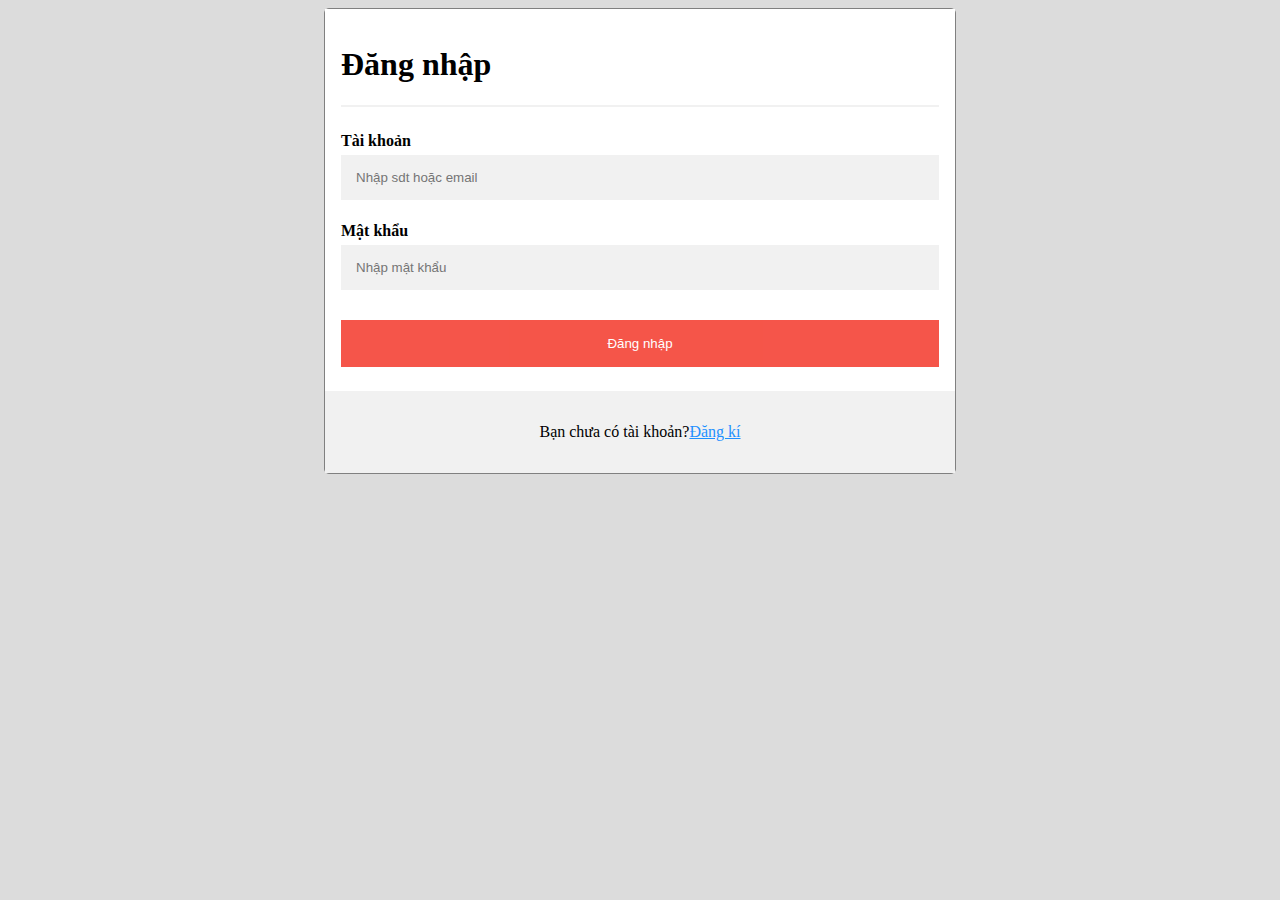
<file: login.html>
<!DOCTYPE html>
<html lang="en">
<head>
    <meta charset="UTF-8">
    <meta http-equiv="X-UA-Compatible" content="IE=edge">
    <meta name="viewport" content="width=\, initial-scale=1.0">
    <title>Document</title>
    <link rel="stylesheet" href="css/dangki.css">
</head>
<body>
    <div class="khung-dangki">
      <div class="container">
          <h1>Đăng nhập</h1>
        
          <hr>
      
          <label for="email"><b>Tài khoản</b></label>
          <input type="text" placeholder="Nhập sdt hoặc email" name="email">
      
          <label for="psw"><b>Mật khẩu</b></label>
          <input type="password" placeholder="Nhập mật khẩu" name="psw" >
      
          <button type="submit" class="registerbtn">Đăng nhập</button>
      </div>
      
      <div class="container signin">
          <p>Bạn chưa có tài khoản?<a href="dangki.html">Đăng kí</a></p>
      </div>
    </form>
</div>
</body>
</html>
</file>
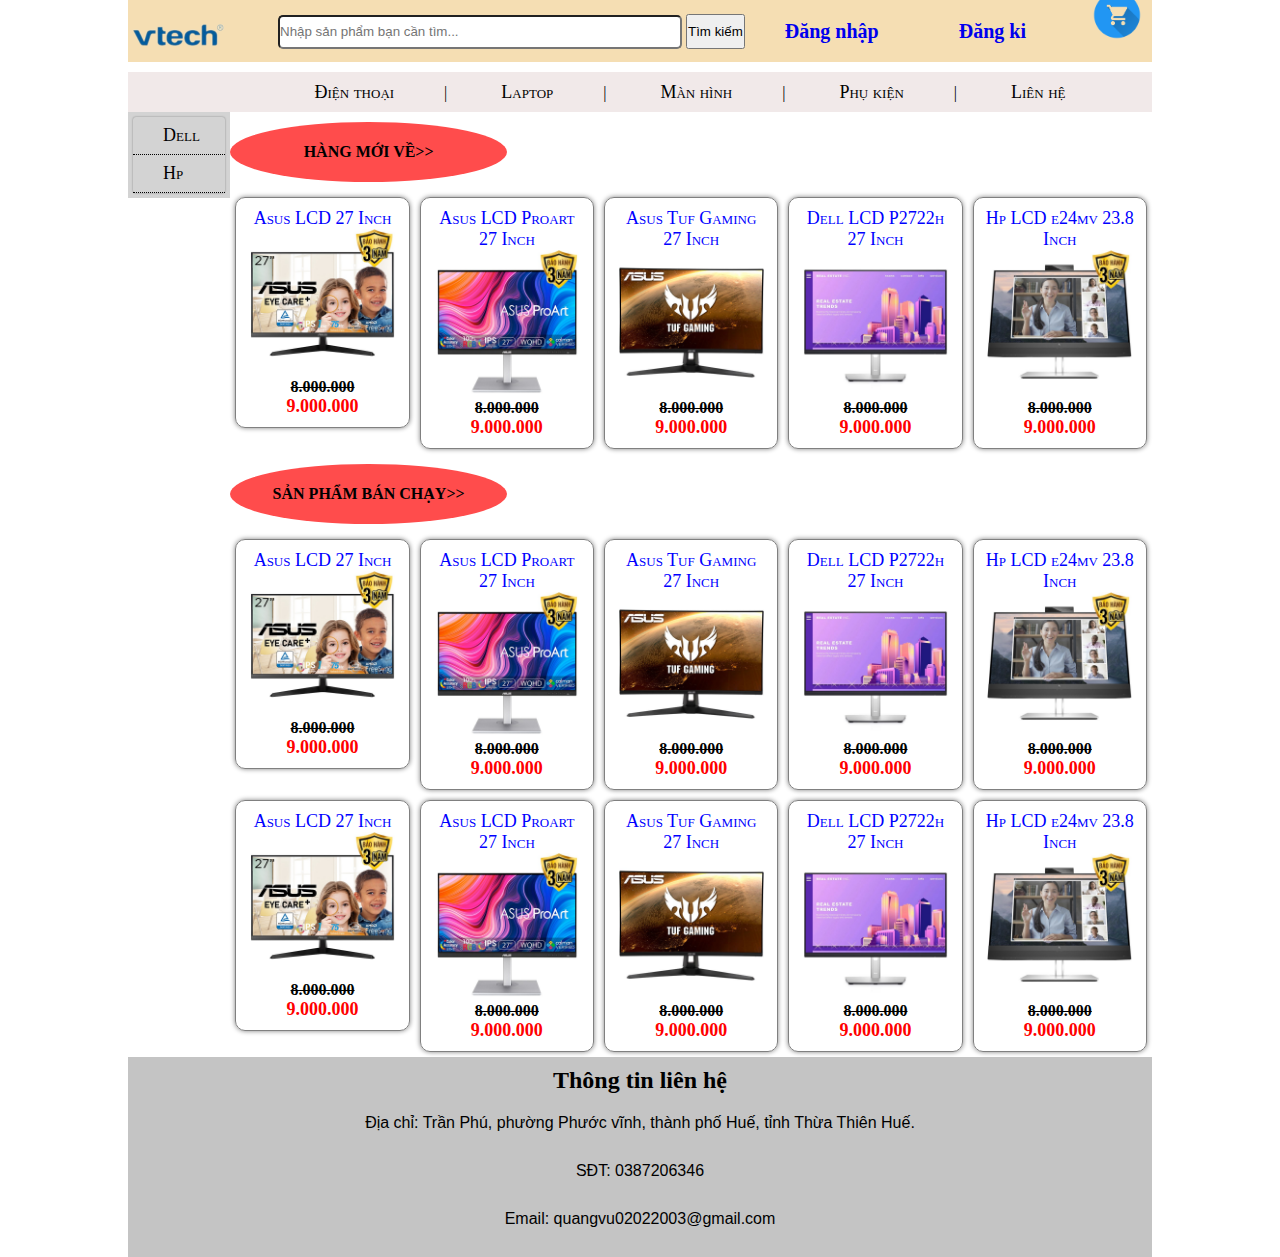
<file: manhinh.html>
<!DOCTYPE html>
<html lang="en">
<head>
    <meta charset="UTF-8">
    <meta http-equiv="X-UA-Compatible" content="IE=edge">
    <meta name="viewport" content="width=device-width, initial-scale=1.0">
    <title>21T1020839-Lê Quang Vũ</title>
    <!-- <link rel="stylesheet" href="css/css.css"> -->
    <link rel="stylesheet" href="css/manhinh.css">
<style>
    /* .timkiem button{
        width: 40px;
        height: 30px;
    } */
    
</style>
</head>
<body>

    <div class="container">
        <header>
                <div>
                    <a href="home.html"><img src="hinh/logo4.0.png" alt=""></a> 
                </div>

                <div class="timkiem">
                    <input type="text"placeholder="Nhập sản phẩm bạn cần tìm..." >
                    <button>Tìm kiếm</button>
                </div>
                
                <div class="dangnhap">
                    <ul>
                        <li><a href="login.html">Đăng nhập</a></li>
                        <li><a href="dangki.html">Đăng ki</a></li>
                    </ul>
                </div>

                <div class="giohang">
                    <a href="#"><img src="hinh/logo_giỏ_hàng-removebg-preview.png" alt=""></a>
                </div>
        </header>

        <nav>
             <ul>
                <li><a href="dienthoai.html">Điện thoại</a></li>|
                <li><a href="laptop.html">Laptop</a></li>|
                <li><a href="manhinh.html">Màn hình</a></li>|
                <li><a href="phukien.html">Phụ kiện</a></li>|
                <li><a href="lienhe.html">Liên hệ</a></li>
             </ul>
        </nav> 

        <aside>
            <ul class="vmenu">
                <li><a href="#">Dell</a></li>
                <li><a href="#">Hp</a></li>
              
               
            </ul>
        </aside>

        <article>

           <div class="khung-hot">
                <div class="hot">
                    <div class="khung-tieude">
                        <p>
                            HÀNG MỚI VỀ>>
                        </p>
                    </div>
                </div>
            </div>
            
                <div class="column">
                    <div class="san-pham">
                        <div class="ten"><a href="">Asus LCD 27 Inch</a></div>
                        <img src="hinh/manhinh/asus-lcd-27-inch-fullhd-170122-111101-600x600.jpg">
                        <p class="giagoc">8.000.000</p>
                        <p class="giamoi">9.000.000</p>
                    </div>
                </div>
                
                <div class="column">
                    <div class="san-pham">
                        <div class="ten"><a href="">Asus LCD Proart 27 Inch</a></div>
                        <img src="hinh/manhinh/asus-lcd-proart-pa278cv-27-inch-2k-11-600x600.jpg">
                        <p class="giagoc">8.000.000</p>
                        <p class="giamoi">9.000.000</p>
                    </div>
                </div>

                <div class="column">
                    <div class="san-pham">
                        <div class="ten"><a href="">Asus Tuf Gaming 27 Inch</a></div>
                        <img src="hinh/manhinh/asus-lcd-tuf-gaming-27-inch-fullhd-165hz-1ms-vg279q1a-600x600.jpg">
                        <p class="giagoc">8.000.000</p>
                        <p class="giamoi">9.000.000</p>
                    </div>
                </div>
                
                <div class="column">
                    <div class="san-pham">
                        <div class="ten"><a href="">Dell LCD P2722h 27 Inch</a></div>
                        <img src="hinh/manhinh/dell-lcd-p2722h-27inch-fullhd-60hz-1ms-600x600.jpg">
                        <p class="giagoc">8.000.000</p>
                        <p class="giamoi">9.000.000</p>
                    </div>
                </div>
                
                <div class="column">
                    <div class="san-pham">
                        <div class="ten"><a href="">Hp LCD e24mv 23.8 Inch</a></div>
                        <img src="hinh/manhinh/hp-lcd-e24mv-238-inch-fullhd-169l0aa-600x600.jpg">
                        <p class="giagoc">8.000.000</p>
                        <p class="giamoi">9.000.000</p>
                    </div>
                </div>

                <div class="khung-hot">
                    <div class="hot">
                        <div class="khung-tieude">
                            <p>
                                SẢN PHẨM BÁN CHẠY>>
                            </p>
                        </div>
                    </div>
                </div>

                <div class="column">
                    <div class="san-pham">
                        <div class="ten"><a href="">Asus LCD 27 Inch</a></div>
                        <img src="hinh/manhinh/asus-lcd-27-inch-fullhd-170122-111101-600x600.jpg">
                        <p class="giagoc">8.000.000</p>
                        <p class="giamoi">9.000.000</p>
                    </div>
                </div>
                
                <div class="column">
                    <div class="san-pham">
                        <div class="ten"><a href="">Asus LCD Proart 27 Inch</a></div>
                        <img src="hinh/manhinh/asus-lcd-proart-pa278cv-27-inch-2k-11-600x600.jpg">
                        <p class="giagoc">8.000.000</p>
                        <p class="giamoi">9.000.000</p>
                    </div>
                </div>

                <div class="column">
                    <div class="san-pham">
                        <div class="ten"><a href="">Asus Tuf Gaming 27 Inch</a></div>
                        <img src="hinh/manhinh/asus-lcd-tuf-gaming-27-inch-fullhd-165hz-1ms-vg279q1a-600x600.jpg">
                        <p class="giagoc">8.000.000</p>
                        <p class="giamoi">9.000.000</p>
                    </div>
                </div>
                
                <div class="column">
                    <div class="san-pham">
                        <div class="ten"><a href="">Dell LCD P2722h 27 Inch</a></div>
                        <img src="hinh/manhinh/dell-lcd-p2722h-27inch-fullhd-60hz-1ms-600x600.jpg">
                        <p class="giagoc">8.000.000</p>
                        <p class="giamoi">9.000.000</p>
                    </div>
                </div>
                
                <div class="column">
                    <div class="san-pham">
                        <div class="ten"><a href="">Hp LCD e24mv 23.8 Inch</a></div>
                        <img src="hinh/manhinh/hp-lcd-e24mv-238-inch-fullhd-169l0aa-600x600.jpg">
                        <p class="giagoc">8.000.000</p>
                        <p class="giamoi">9.000.000</p>
                    </div>
                </div>

                <div class="column">
                    <div class="san-pham">
                        <div class="ten"><a href="">Asus LCD 27 Inch</a></div>
                        <img src="hinh/manhinh/asus-lcd-27-inch-fullhd-170122-111101-600x600.jpg">
                        <p class="giagoc">8.000.000</p>
                        <p class="giamoi">9.000.000</p>
                    </div>
                </div>
                
                <div class="column">
                    <div class="san-pham">
                        <div class="ten"><a href="">Asus LCD Proart 27 Inch</a></div>
                        <img src="hinh/manhinh/asus-lcd-proart-pa278cv-27-inch-2k-11-600x600.jpg">
                        <p class="giagoc">8.000.000</p>
                        <p class="giamoi">9.000.000</p>
                    </div>
                </div>

                <div class="column">
                    <div class="san-pham">
                        <div class="ten"><a href="">Asus Tuf Gaming 27 Inch</a></div>
                        <img src="hinh/manhinh/asus-lcd-tuf-gaming-27-inch-fullhd-165hz-1ms-vg279q1a-600x600.jpg">
                        <p class="giagoc">8.000.000</p>
                        <p class="giamoi">9.000.000</p>
                    </div>
                </div>
                
                <div class="column">
                    <div class="san-pham">
                        <div class="ten"><a href="">Dell LCD P2722h 27 Inch</a></div>
                        <img src="hinh/manhinh/dell-lcd-p2722h-27inch-fullhd-60hz-1ms-600x600.jpg">
                        <p class="giagoc">8.000.000</p>
                        <p class="giamoi">9.000.000</p>
                    </div>
                </div>
                
                <div class="column">
                    <div class="san-pham">
                        <div class="ten"><a href="">Hp LCD e24mv 23.8 Inch</a></div>
                        <img src="hinh/manhinh/hp-lcd-e24mv-238-inch-fullhd-169l0aa-600x600.jpg">
                        <p class="giagoc">8.000.000</p>
                        <p class="giamoi">9.000.000</p>
                    </div>
                </div>

               
            </article>
            <footer>
                <h2>Thông tin liên hệ</h2>
                <p>Địa chỉ: Trần Phú, phường Phước vĩnh, thành phố Huế, tỉnh Thừa Thiên Huế.</p>
                <p>SĐT: 0387206346</p>
                <p>Email: quangvu02022003@gmail.com</p>
            </footer>
    </div>
    </div>
</body>
</html>
</file>
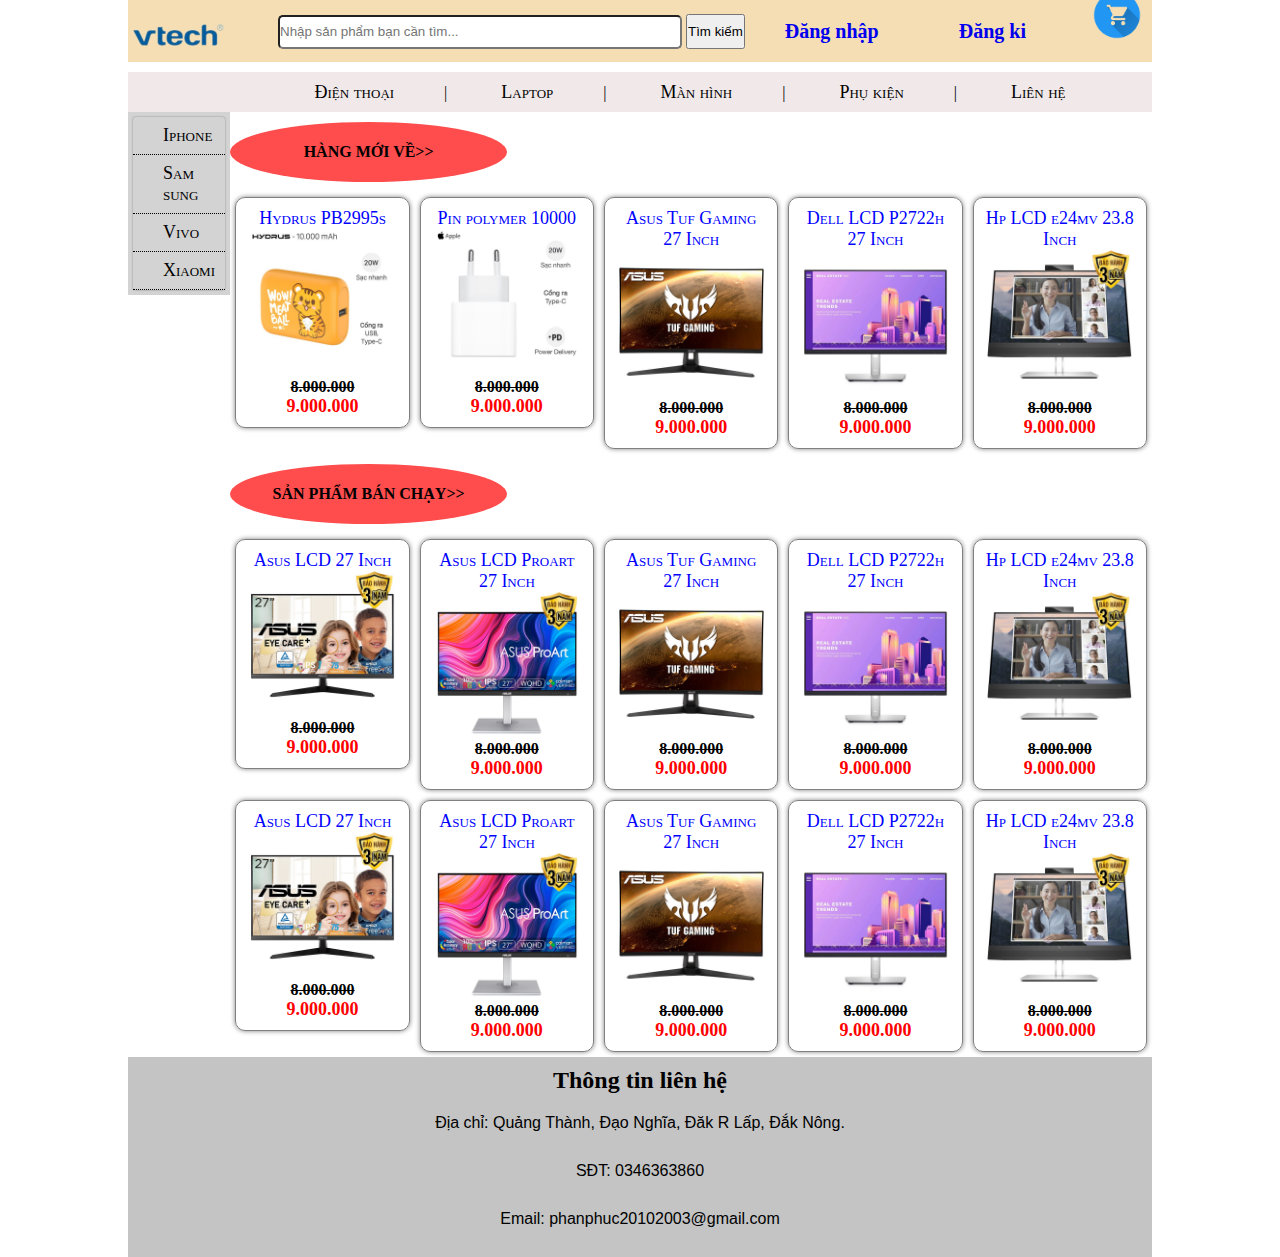
<file: phukien.html>
<!DOCTYPE html>
<html lang="en">
<head>
    <meta charset="UTF-8">
    <meta http-equiv="X-UA-Compatible" content="IE=edge">
    <meta name="viewport" content="width=device-width, initial-scale=1.0">
    <title>21T1020839-Lê Quang Vũ</title>
    <!-- <link rel="stylesheet" href="css/css.css"> -->
    <link rel="stylesheet" href="css/phukien.css">
<style>
    /* .timkiem button{
        width: 40px;
        height: 30px;
    } */
    
</style>
</head>
<body>

    <div class="container">
        <header>
                <div>
                    <a href="home.html"><img src="hinh/logo4.0.png" alt=""></a> 
                </div>

                <div class="timkiem">
                    <input type="text"placeholder="Nhập sản phẩm bạn cần tìm..." >
                    <button>Tìm kiếm</button>
                </div>
                
                <div class="dangnhap">
                    <ul>
                        <li><a href="login.html">Đăng nhập</a></li>
                        <li><a href="dangki.html">Đăng ki</a></li>
                    </ul>
                </div>

                <div class="giohang">
                    <a href="#"><img src="hinh/logo_giỏ_hàng-removebg-preview.png" alt=""></a>
                </div>
        </header>

        <nav>
             <ul>
                <li><a href="dienthoai.html">Điện thoại</a></li>|
                <li><a href="laptop.html">Laptop</a></li>|
                <li><a href="manhinh.html">Màn hình</a></li>|
                <li><a href="phukien.html">Phụ kiện</a></li>|
                <li><a href="lienhe.html">Liên hệ</a></li>
             </ul>
        </nav> 

        <aside>
            <ul class="vmenu">
                <li><a href="#">Iphone</a></li>
                <li><a href="#">Sam sung</a></li>
                <li><a href="#">Vivo</a></li>
                <li><a href="#">Xiaomi</a></li>
               
            </ul>
        </aside>

        <article>

           <div class="khung-hot">
                <div class="hot">
                    <div class="khung-tieude">
                        <p>
                            HÀNG MỚI VỀ>>
                        </p>
                    </div>
                </div>
            </div>
            
                <div class="column">
                    <div class="san-pham">
                        <div class="ten"><a href="">Hydrus PB2995s</a></div>
                        <img src="hinh/phukien/Hydrus PB2995s.jpeg">
                        <p class="giagoc">8.000.000</p>
                        <p class="giamoi">9.000.000</p>
                    </div>
                </div>
                
                <div class="column">
                    <div class="san-pham">
                        <div class="ten"><a href="">Pin polymer 10000</a></div>
                        <img src="hinh/phukien/SacappleHMJE3.jpg">
                        <p class="giagoc">8.000.000</p>
                        <p class="giamoi">9.000.000</p>
                    </div>
                </div>

                <div class="column">
                    <div class="san-pham">
                        <div class="ten"><a href="">Asus Tuf Gaming 27 Inch</a></div>
                        <img src="hinh/manhinh/asus-lcd-tuf-gaming-27-inch-fullhd-165hz-1ms-vg279q1a-600x600.jpg">
                        <p class="giagoc">8.000.000</p>
                        <p class="giamoi">9.000.000</p>
                    </div>
                </div>
                
                <div class="column">
                    <div class="san-pham">
                        <div class="ten"><a href="">Dell LCD P2722h 27 Inch</a></div>
                        <img src="hinh/manhinh/dell-lcd-p2722h-27inch-fullhd-60hz-1ms-600x600.jpg">
                        <p class="giagoc">8.000.000</p>
                        <p class="giamoi">9.000.000</p>
                    </div>
                </div>
                
                <div class="column">
                    <div class="san-pham">
                        <div class="ten"><a href="">Hp LCD e24mv 23.8 Inch</a></div>
                        <img src="hinh/manhinh/hp-lcd-e24mv-238-inch-fullhd-169l0aa-600x600.jpg">
                        <p class="giagoc">8.000.000</p>
                        <p class="giamoi">9.000.000</p>
                    </div>
                </div>

                <div class="khung-hot">
                    <div class="hot">
                        <div class="khung-tieude">
                            <p>
                                SẢN PHẨM BÁN CHẠY>>
                            </p>
                        </div>
                    </div>
                </div>

                <div class="column">
                    <div class="san-pham">
                        <div class="ten"><a href="">Asus LCD 27 Inch</a></div>
                        <img src="hinh/manhinh/asus-lcd-27-inch-fullhd-170122-111101-600x600.jpg">
                        <p class="giagoc">8.000.000</p>
                        <p class="giamoi">9.000.000</p>
                    </div>
                </div>
                
                <div class="column">
                    <div class="san-pham">
                        <div class="ten"><a href="">Asus LCD Proart 27 Inch</a></div>
                        <img src="hinh/manhinh/asus-lcd-proart-pa278cv-27-inch-2k-11-600x600.jpg">
                        <p class="giagoc">8.000.000</p>
                        <p class="giamoi">9.000.000</p>
                    </div>
                </div>

                <div class="column">
                    <div class="san-pham">
                        <div class="ten"><a href="">Asus Tuf Gaming 27 Inch</a></div>
                        <img src="hinh/manhinh/asus-lcd-tuf-gaming-27-inch-fullhd-165hz-1ms-vg279q1a-600x600.jpg">
                        <p class="giagoc">8.000.000</p>
                        <p class="giamoi">9.000.000</p>
                    </div>
                </div>
                
                <div class="column">
                    <div class="san-pham">
                        <div class="ten"><a href="">Dell LCD P2722h 27 Inch</a></div>
                        <img src="hinh/manhinh/dell-lcd-p2722h-27inch-fullhd-60hz-1ms-600x600.jpg">
                        <p class="giagoc">8.000.000</p>
                        <p class="giamoi">9.000.000</p>
                    </div>
                </div>
                
                <div class="column">
                    <div class="san-pham">
                        <div class="ten"><a href="">Hp LCD e24mv 23.8 Inch</a></div>
                        <img src="hinh/manhinh/hp-lcd-e24mv-238-inch-fullhd-169l0aa-600x600.jpg">
                        <p class="giagoc">8.000.000</p>
                        <p class="giamoi">9.000.000</p>
                    </div>
                </div>

                <div class="column">
                    <div class="san-pham">
                        <div class="ten"><a href="">Asus LCD 27 Inch</a></div>
                        <img src="hinh/manhinh/asus-lcd-27-inch-fullhd-170122-111101-600x600.jpg">
                        <p class="giagoc">8.000.000</p>
                        <p class="giamoi">9.000.000</p>
                    </div>
                </div>
                
                <div class="column">
                    <div class="san-pham">
                        <div class="ten"><a href="">Asus LCD Proart 27 Inch</a></div>
                        <img src="hinh/manhinh/asus-lcd-proart-pa278cv-27-inch-2k-11-600x600.jpg">
                        <p class="giagoc">8.000.000</p>
                        <p class="giamoi">9.000.000</p>
                    </div>
                </div>

                <div class="column">
                    <div class="san-pham">
                        <div class="ten"><a href="">Asus Tuf Gaming 27 Inch</a></div>
                        <img src="hinh/manhinh/asus-lcd-tuf-gaming-27-inch-fullhd-165hz-1ms-vg279q1a-600x600.jpg">
                        <p class="giagoc">8.000.000</p>
                        <p class="giamoi">9.000.000</p>
                    </div>
                </div>
                
                <div class="column">
                    <div class="san-pham">
                        <div class="ten"><a href="">Dell LCD P2722h 27 Inch</a></div>
                        <img src="hinh/manhinh/dell-lcd-p2722h-27inch-fullhd-60hz-1ms-600x600.jpg">
                        <p class="giagoc">8.000.000</p>
                        <p class="giamoi">9.000.000</p>
                    </div>
                </div>
                
                <div class="column">
                    <div class="san-pham">
                        <div class="ten"><a href="">Hp LCD e24mv 23.8 Inch</a></div>
                        <img src="hinh/manhinh/hp-lcd-e24mv-238-inch-fullhd-169l0aa-600x600.jpg">
                        <p class="giagoc">8.000.000</p>
                        <p class="giamoi">9.000.000</p>
                    </div>
                </div>

               
            </article>
            <footer>
                <h2>Thông tin liên hệ</h2>
                <p>Địa chỉ: Quảng Thành, Đạo Nghĩa, Đăk R Lấp, Đắk Nông.</p>
                <p>SĐT: 0346363860</p>
                <p>Email: phanphuc20102003@gmail.com</p>
            </footer>
    </div>
    </div>
</body>
</html>
</file>
<file: css/css.css>
*{
    padding: 0;
    margin: 0;
}

.container{
    width:80%;
    margin: auto;
   height: auto;
    /* border: 1px solid red; */
}
header{
    width: 100%;
    /* border: 1px solid red; */
    height: 62px;
    background: wheat;
    line-height: 62px;
    margin-bottom: 10px;
    position: relative;
   
    
    
}
header div a img{
    width: 100px;
    float: left;
    margin-top:-15px ;
   
}
footer{
    width: 100%;
    background-color: #f1e9e9;
    clear: both;
    max-width: 80%;
    height: 200px;
    margin: 0 auto;
    text-align: center;
    /* border: 1px solid red; */
   
 
}

.timkiem{
    position: absolute;
    top: 0px;
    left: 100px;
}
header .timkiem input{
    height: 30px;
    border-radius: 5px;
    margin-left: 50px;
    width: 400px;
}
header .timkiem button{
    height: 35px;
}
.dangnhap{
    position: absolute;
    top: 0px;
    left: 700px;
}
.dangnhap ul{
    /* float: left; */
    
}
.dangnhap ul li{
    display: inline-block;
    list-style: none;
    
    
}
.dangnhap ul li a{
    font-size: 20px;
    text-decoration: none;
    padding: 40px;
    font-weight: bold;
    
}
.container header .giohang{
   position: absolute;
   right: 10px;
   top: 6px;
}
.container header .giohang a img{
    width: 50px;
    line-height: 62px;
    
}

/* nav */


nav>ul>li{
    display: inline-block;
}
nav>ul>li>a{
    display: block;
}
nav>ul{
    padding: 0px;
    margin: 0px;
    list-style: none;
    
    background-color: #f1e9e9;
    text-align: center;
    
}
nav>ul>li>a{
    text-decoration: none;
    font-variant: small-caps;
    font-size: large;
    color: black;
    padding: 0 50px;
    line-height: 40px;
}
nav>ul>li>a:hover{
    color: rgb(229, 255, 0);
}

.container>article{
    /* min-height: 2000px; */
    width: 100%;
    margin: 0 auto;
   height: auto;
    float: left;
}

.container>aside{
    min-height: 400px;
    width: 15%;
    background-color: lightgray;
    float: left;
    
}

/* .container>footer{
    border-top: 5px double orangered;
    line-height: 50px;
    
    text-align: center;
    font-variant: small-caps;
    clear: both;
} */


.vmenu{
    padding: 0px;
    margin: 5px;
    list-style: none;
    border-radius: 3px;
    box-shadow: 0 0 2px gray;
}
.vmenu a{
    background: url(hinh/muiten.jpg) no-repeat 10px center;
    display: block;
    border-bottom: 1px dotted orangered;
    color: orangered;
    font-variant: small-caps;
    font-size: large;
    text-decoration: none;
    padding: 8px 5px 8px 30px;
}
.vmenu a:hover{
    
    border-bottom: 1px dotted white;
    box-shadow: 0 0 5px white;
    color: white;
    font-weight: bold;
}
/* iframe{
    width: 100%;
    min-height: 900px;
}
 */



/* sp */
.column{
    width: 20%;
    float: left;
}


/* .map-container iframe{
    width: 150px;
    height: 50px;
    clear: none;
    padding: auto;
} */
/* .map-container iframe{

    top: 0;
    left: 0;
    width: 20%;
    height: 1px;
    border: none;
} */

/* .container footer .map-container{
    position: relative;
    padding-bottom: 75%;
    height: 0px;
    overflow: hidden;
}
.container footer .map-container iframe{
    position: absolute;
    top: 0;
    left: 0;
    width: 30%;
    height: 200px;
    border: none;
} */
/* .map-container{
    width: 30%;
    height: 50px;
    float: right;
}
.map-container iframe{
    width: 30%;
    height: 100px;
    
    
    
} */
.thongtin{
    width: 30%;
    height: 80px;
   
    margin-top: 50px;
    margin-left: 50px;
    
}
.thongtin h5{
    text-align: center;
}

.banner{
    padding-top: 10px;
    max-width: 100%;
    margin: 0 auto;
    text-align: center;
    margin-top: 10px;
}
.banner:hover{
    box-shadow: 0 0 5px ;
    margin-top: 10px;
}
footer h2{
   padding-top: 10px;
}
footer p{
    padding: 10px;
    margin: 10px;
    font-family: Arial, Helvetica, sans-serif;
}
</file>
<file: css/sanphamtrangchu.css>
.san-pham{
    border-radius: 10px;
    /* box-shadow: 0 0 5px gray; */
    padding: 10px;
    margin: 5px;
    text-align: center;
    border: 1px solid gray;
}

.san-pham .ten a{
    font-size: large;
    font-variant: normal;
    color: blue;
    list-style: none;
    text-decoration: none;
}
.san-pham img{
    max-width: 95%;
}
.san-pham .giamoi{
    color: red;
    font-weight: bold;
    font-size: large;
}
.san-pham .gia del{
    color: gray;
}
.san-pham .giagoc{
    font-weight: bold;
    text-decoration: line-through;
}
.san-pham:hover{
    border-radius: 10px;
    box-shadow: 0 0 5px gray;
    padding: 10px;
    margin: 5px;
    text-align: center;
    border: 1px solid gray;
}
.san-pham .ten{
    font-size: large;
    font-variant: small-caps;
    color: blue;
}
.san-pham img{
    max-width: 95%;
}
.san-pham .gia{
    color: red;
    font-weight: bold;
    font-size: large;
}
.san-pham .gia del{
    color: gray;
}

.hot{
    width: 100%;
    background-color: #ff4c4c;
    height: 60px;
    line-height: 60px;
    margin-top: 10px;
    margin-bottom: 10px;
    float: left;
    border-radius: 5px;
}
.khung-tieude p{
    text-align: center;
    font-weight: bold;
}
.khung-sp{
    border: 1px solid red;
    float: left;
}
.column:hover{
    
    border-radius: 10px;
}
.san-pham .ten a:hover{
    font-size: large;
    font-variant:small-caps;
    color: #e22258;
    list-style: none;
    text-decoration: none;
}
/* .san-pham{
    box-shadow: 0 0 10px white;
} */
</file>
<file: css/dangki.css>
body{
  background: #DCDCDC;
}
*{
  box-sizing: border-box;
}


.container {
  padding: 16px;
  background-color: white;
}


input[type=text], input[type=password] {
  width: 100%;
  padding: 15px;
  margin: 5px 0 22px 0;
  display: inline-block;
  border: none;
  background: #f1f1f1;
}

input[type=text]:focus, input[type=password]:focus {
  background-color: #ddd;
  outline: none;
}


hr {
  border: 1px solid #f1f1f1;
  margin-bottom: 25px;
}


.registerbtn {
  background-color: #f44336;
  color: white;
  padding: 16px 20px;
  margin: 8px 0;
  border: none;
  cursor: pointer;
  width: 100%;
  opacity: 0.9;
}

.registerbtn:hover {
  opacity: 1;
}


a{
  color: dodgerblue;
}


.signin {
  background-color: #f1f1f1;
  text-align: center;
}
.khung-dangki{
  width:50% ;
  margin: 0 auto;
  border: 1px solid gray;
  border-radius: 5px;
}
</file>
<file: css/dienthoai.css>
*{
    padding: 0;
    margin: 0;
}

.container{
    width:80%;
    margin: auto;
   height: auto;
    /* border: 1px solid red; */
}
header{
    width: 100%;
    /* border: 1px solid red; */
    height: 62px;
    background: wheat;
    line-height: 62px;
    margin-bottom: 10px;
   
    
    
}
header div a img{
    width: 100px;
    float: left;
    margin-top:-15px ;
}
footer{
    background-color: #c4c4c4;
    clear: both;
    width: 100%;
    height: 200px;
    margin: 0 auto;
    text-align: center;
    /* border: 1px solid red; */
}


.timkiem{
    float: left;
}
header .timkiem input{
    height: 30px;
    border-radius: 5px;
    margin-left: 50px;
    width: 400px;
}
header .timkiem button{
    height: 35px;
}
.dangnhap{
    float: left;
}
.dangnhap ul{
    float: left;
    
}
.dangnhap ul li{
    float: left;
    list-style: none;
}
.dangnhap ul li a{
    font-size: 20px;
    text-decoration: none;
    padding: 40px;
    font-weight: bold;
}
.container header .giohang{
    float: right;
    padding-right: 10px;
    padding-top: 5px;
}
.container header .giohang a img{
    width: 50px;
    line-height: 62px;
}

/* nav */


nav>ul>li{
    display: inline-block;
}
nav>ul>li>a{
    display: block;
}
nav>ul{
    padding: 0px;
    margin: 0px;
    list-style: none;
   
    background-color: #f1e9e9;
    text-align: center;
    
}
nav>ul>li>a{
    text-decoration: none;
    font-variant: small-caps;
    font-size: large;
    color: black;
    padding: 0 50px;
    line-height: 40px;
}
nav>ul>li>a:hover{
    color: yellow;
}

.container>article{
    /* min-height: 2000px; */
    width: 90%;
    margin: 0 auto;
   height: auto;
    float: left;
}

.container>aside{
    /* min-height: 400px; */
    width: 10%;
    background-color: lightgray;
    float: left;
    
}

/* .container>footer{
    border-top: 5px double orangered;
    line-height: 50px;
    background-color: lightcyan;
    text-align: center;
    font-variant: small-caps;
    clear: both;
} */


.vmenu{
    padding: 0px;
    margin: 5px;
    list-style: none;
    border-radius: 3px;
    box-shadow: 0 0 2px gray;
}
.vmenu a{
   
    display: block;
    border-bottom: 1px dotted black;
    color:black;
    font-variant: small-caps;
    font-size: large;
    text-decoration: none;
    padding: 8px 5px 8px 30px;
}
.vmenu a:hover{
    
    border-bottom: 1px dotted white;
    box-shadow: 0 0 5px white;
    color: white;
    font-weight: bold;
}


.thongtin{
    width: 30%;
    height: 80px;
    /* border: 1px solid red; */
    margin-top: 50px;
    margin-left: 50px;
    
}
.thongtin h5{
    text-align: center;
}




/* sp */
.column{
    width: 20%;
    float: left;
}
 
.hot{
    width: 100%;
    background-color: #ff4c4c;
    height: 60px;
    line-height: 60px;
    margin-top: 10px;
    margin-bottom: 10px;
    float: left;
    border-radius: 5px;
}
.san-pham{
    border-radius: 10px;
    /* box-shadow: 0 0 5px gray; */
    padding: 10px;
    margin: 5px;
    text-align: center;
    border: 1px solid gray;
}
.san-pham:hover{
    border-radius: 10px;
    box-shadow: 0 0 5px gray;
    padding: 10px;
    margin: 5px;
    text-align: center;
    border: 1px solid gray;
    box-shadow: 0 0 5px white;
}
/* .san-pham{
    box-shadow: 0 0 10px white;
} */
.san-pham .ten a{
    font-size: large;
    font-variant: small-caps;
    color: blue;
    list-style: none;
    text-decoration: none;
}
.san-pham img{
    max-width: 95%;
}
.san-pham .giamoi{
    color: red;
    font-weight: bold;
    font-size: large;
}
.san-pham .gia del{
    color: gray;
}
.san-pham .giagoc{
    font-weight: bold;
    text-decoration: line-through;
}
.san-pham{
    border-radius: 10px;
    box-shadow: 0 0 5px gray;
    padding: 10px;
    margin: 5px;
    text-align: center;
    border: 1px solid gray;
    /* height: 200px; */
}
.san-pham .ten{
    font-size: large;
    font-variant: small-caps;
    color: blue;
    
}
.san-pham img{
    max-width: 95%;
}
.san-pham .gia{
    color: red;
    font-weight: bold;
    font-size: large;
}
.san-pham .gia del{
    color: gray;
}
.khung-hot{
    width: 100%;
    float: left;
    
}
.hot{
    width: 30%;
    background-color: #ff4c4c;
    height: 60px;
    line-height: 60px;
    margin-top: 10px;
    margin-bottom: 10px;
    
    border-radius: 80%;
    

}
.khung-tieude p{
    text-align: center;
    font-weight: bold;
}
.khung-sp{
    /* border: 1px solid red; */
    float: left;
}



aside{
    min-height: auto;
    width: 25%;
    background: white;
    float: right;  
}


.san-pham .ten a:hover{
    font-size: large;
    font-variant:small-caps;
    color: #e22258;
    list-style: none;
    text-decoration: none;
}
footer h2{
    padding-top: 10px;
}
footer p{
     padding: 10px;
     margin: 10px;
     font-family: Arial, Helvetica, sans-serif;
 }
</file>
<file: css/laptop.css>
*{
    padding: 0;
    margin: 0;
}

.container{
    width:80%;
    margin: auto;
   height: auto;
    /* border: 1px solid red; */
}
header{
    width: 100%;
    /* border: 1px solid red; */
    height: 62px;
    background: wheat;
    line-height: 62px;
    margin-bottom: 10px;
   
    
    
}
header div a img{
    width: 100px;
    float: left;
    margin-top:-15px ;
}
footer{
    background-color: #c4c4c4;
    clear: both;
    width: 100%;
    height: 200px;
    margin: 0 auto;
    text-align: center;
    
}


.timkiem{
    float: left;
}
header .timkiem input{
    height: 30px;
    border-radius: 5px;
    margin-left: 50px;
    width: 400px;
}
header .timkiem button{
    height: 35px;
}
.dangnhap{
    float: left;
}
.dangnhap ul{
    float: left;
    
}
.dangnhap ul li{
    float: left;
    list-style: none;
}
.dangnhap ul li a{
    font-size: 20px;
    text-decoration: none;
    padding: 40px;
    font-weight: bold;
}
.container header .giohang{
    float: right;
    padding-right: 10px;
    padding-top: 5px;
}
.container header .giohang a img{
    width: 50px;
    line-height: 62px;
}

/* nav */


nav>ul>li{
    display: inline-block;
}
nav>ul>li>a{
    display: block;
}
nav>ul{
    padding: 0px;
    margin: 0px;
    list-style: none;
   
    background-color: #f1e9e9;
    text-align: center;
    
}
nav>ul>li>a{
    text-decoration: none;
    font-variant: small-caps;
    font-size: large;
    color: black;
    padding: 0 50px;
    line-height: 40px;
}
nav>ul>li>a:hover{
    color: yellow;
}

.container>article{
    /* min-height: 2000px; */
    width: 90%;
    margin: 0 auto;
   height: auto;
    float: left;
}

.container>aside{
    /* min-height: 400px; */
    width: 10%;
    background-color: lightgray;
    float: left;
    
}

/* .container>footer{
    border-top: 5px double orangered;
    line-height: 50px;
    background-color: lightcyan;
    text-align: center;
    font-variant: small-caps;
    clear: both;
} */


.vmenu{
    padding: 0px;
    margin: 5px;
    list-style: none;
    border-radius: 3px;
    box-shadow: 0 0 2px gray;
}
.vmenu a{
   
    display: block;
    border-bottom: 1px dotted black;
    color:black;
    font-variant: small-caps;
    font-size: large;
    text-decoration: none;
    padding: 8px 5px 8px 30px;
}
.vmenu a:hover{
    
    border-bottom: 1px dotted white;
    box-shadow: 0 0 5px white;
    color: white;
    font-weight: bold;
}


.thongtin{
    width: 30%;
    height: 80px;
    /* border: 1px solid red; */
    margin-top: 50px;
    margin-left: 50px;
    
}
.thongtin h5{
    text-align: center;
}




/* sp */
.column{
    width: 20%;
    float: left;
}
 
.hot{
    width: 100%;
    background-color: #ff4c4c;
    height: 60px;
    line-height: 60px;
    margin-top: 10px;
    margin-bottom: 10px;
    float: left;
    border-radius: 5px;
}
.san-pham{
    border-radius: 10px;
    /* box-shadow: 0 0 5px gray; */
    padding: 10px;
    margin: 5px;
    text-align: center;
    border: 1px solid gray;
}
.san-pham:hover{
    border-radius: 10px;
    box-shadow: 0 0 5px gray;
    padding: 10px;
    margin: 5px;
    text-align: center;
    border: 1px solid gray;
    box-shadow: 0 0 5px white;
}
/* .san-pham{
    box-shadow: 0 0 10px white;
} */
.san-pham .ten a{
    font-size: large;
    font-variant: small-caps;
    color: blue;
    list-style: none;
    text-decoration: none;
}
.san-pham img{
    max-width: 95%;
}
.san-pham .giamoi{
    color: red;
    font-weight: bold;
    font-size: large;
}
.san-pham .gia del{
    color: gray;
}
.san-pham .giagoc{
    font-weight: bold;
    text-decoration: line-through;
}
.san-pham{
    border-radius: 10px;
    box-shadow: 0 0 5px gray;
    padding: 10px;
    margin: 5px;
    text-align: center;
    border: 1px solid gray;
    /* height: 200px; */
}
.san-pham .ten{
    font-size: large;
    font-variant: small-caps;
    color: blue;
    
}
.san-pham img{
    max-width: 95%;
}
.san-pham .gia{
    color: red;
    font-weight: bold;
    font-size: large;
}
.san-pham .gia del{
    color: gray;
}
.khung-hot{
    width: 100%;
    float: left;
    
}
.hot{
    width: 30%;
    background-color: #ff4c4c;
    height: 60px;
    line-height: 60px;
    margin-top: 10px;
    margin-bottom: 10px;
    
    border-radius: 80%;
    

}
.khung-tieude p{
    text-align: center;
    font-weight: bold;
}
.khung-sp{
    /* border: 1px solid red; */
    float: left;
}



aside{
    min-height: auto;
    width: 25%;
    background: white;
    float: right;  
}


.san-pham .ten a:hover{
    font-size: large;
    font-variant:small-caps;
    color: #e22258;
    list-style: none;
    text-decoration: none;
}
footer h2{
    padding-top: 10px;
}
footer p{
     padding: 10px;
     margin: 10px;
     font-family: Arial, Helvetica, sans-serif;
 }
</file>
<file: css/lienhe.css>
*{
    padding: 0;
    margin: 0;
}

.container{
    width:80%;
    margin: auto;
   height: auto;
    /* border: 1px solid red; */
}
header{
    width: 100%;
    /* border: 1px solid red; */
    height: 62px;
    background: wheat;
    line-height: 62px;
    margin-bottom: 10px;
   
    
    
}
header div a img{
    width: 100px;
    float: left;
    margin-top:-15px ;
}
footer{
    background-color: #c4c4c4;
    clear: both;
    width: 100%;
    height: 200px;
    margin: 0 auto;
    text-align: center;
    /* border: 1px solid red; */
}


.timkiem{
    float: left;
}
header .timkiem input{
    height: 30px;
    border-radius: 5px;
    margin-left: 50px;
    width: 400px;
}
header .timkiem button{
    height: 35px;
}
.dangnhap{
    float: left;
}
.dangnhap ul{
    float: left;
    
}
.dangnhap ul li{
    float: left;
    list-style: none;
}
.dangnhap ul li a{
    font-size: 20px;
    text-decoration: none;
    padding: 40px;
    font-weight: bold;
}
.container header .giohang{
    float: right;
    padding-right: 10px;
    padding-top: 5px;
}
.container header .giohang a img{
    width: 50px;
    line-height: 62px;
}

/* nav */


nav>ul>li{
    display: inline-block;
}
nav>ul>li>a{
    display: block;
}
nav>ul{
    padding: 0px;
    margin: 0px;
    list-style: none;
   
    background-color: #f1e9e9;
    text-align: center;
    
}
nav>ul>li>a{
    text-decoration: none;
    font-variant: small-caps;
    font-size: large;
    color: black;
    padding: 0 50px;
    line-height: 40px;
}
nav>ul>li>a:hover{
    color: yellow;
}

footer h2{
    padding-top: 10px;
}
footer p{
     padding: 10px;
     margin: 10px;
     font-family: Arial, Helvetica, sans-serif;
 }
 .diachi{
     text-align: center;
     margin-top: 10px;
 }
</file>
<file: css/manhinh.css>
*{
    padding: 0;
    margin: 0;
}

.container{
    width:80%;
    margin: auto;
   height: auto;
    /* border: 1px solid red; */
}
header{
    width: 100%;
    /* border: 1px solid red; */
    height: 62px;
    background: wheat;
    line-height: 62px;
    margin-bottom: 10px;
   
    
    
}
header div a img{
    width: 100px;
    float: left;
    margin-top:-15px ;
}
footer{
    background-color: #c4c4c4;
    clear: both;
    width: 100%;
    height: 200px;
    margin: 0 auto;
    text-align: center;
    /* border: 1px solid red; */
}


.timkiem{
    float: left;
}
header .timkiem input{
    height: 30px;
    border-radius: 5px;
    margin-left: 50px;
    width: 400px;
}
header .timkiem button{
    height: 35px;
}
.dangnhap{
    float: left;
}
.dangnhap ul{
    float: left;
    
}
.dangnhap ul li{
    float: left;
    list-style: none;
}
.dangnhap ul li a{
    font-size: 20px;
    text-decoration: none;
    padding: 40px;
    font-weight: bold;
}
.container header .giohang{
    float: right;
    padding-right: 10px;
    padding-top: 5px;
}
.container header .giohang a img{
    width: 50px;
    line-height: 62px;
}

/* nav */


nav>ul>li{
    display: inline-block;
}
nav>ul>li>a{
    display: block;
}
nav>ul{
    padding: 0px;
    margin: 0px;
    list-style: none;
   
    background-color: #f1e9e9;
    text-align: center;
    
}
nav>ul>li>a{
    text-decoration: none;
    font-variant: small-caps;
    font-size: large;
    color: black;
    padding: 0 50px;
    line-height: 40px;
}
nav>ul>li>a:hover{
    color: yellow;
}

.container>article{
    /* min-height: 2000px; */
    width: 90%;
    margin: 0 auto;
   height: auto;
    float: left;
}

.container>aside{
    /* min-height: 400px; */
    width: 10%;
    background-color: lightgray;
    float: left;
    
}

/* .container>footer{
    border-top: 5px double orangered;
    line-height: 50px;
    background-color: lightcyan;
    text-align: center;
    font-variant: small-caps;
    clear: both;
} */


.vmenu{
    padding: 0px;
    margin: 5px;
    list-style: none;
    border-radius: 3px;
    box-shadow: 0 0 2px gray;
}
.vmenu a{
   
    display: block;
    border-bottom: 1px dotted black;
    color:black;
    font-variant: small-caps;
    font-size: large;
    text-decoration: none;
    padding: 8px 5px 8px 30px;
}
.vmenu a:hover{
    
    border-bottom: 1px dotted white;
    box-shadow: 0 0 5px white;
    color: white;
    font-weight: bold;
}


.thongtin{
    width: 30%;
    height: 80px;
    /* border: 1px solid red; */
    margin-top: 50px;
    margin-left: 50px;
    
}
.thongtin h5{
    text-align: center;
}




/* sp */
.column{
    width: 20%;
    float: left;
}
 
.hot{
    width: 100%;
    background-color: #ff4c4c;
    height: 60px;
    line-height: 60px;
    margin-top: 10px;
    margin-bottom: 10px;
    float: left;
    border-radius: 5px;
}
.san-pham{
    border-radius: 10px;
    /* box-shadow: 0 0 5px gray; */
    padding: 10px;
    margin: 5px;
    text-align: center;
    border: 1px solid gray;
}
.san-pham:hover{
    border-radius: 10px;
    box-shadow: 0 0 5px gray;
    padding: 10px;
    margin: 5px;
    text-align: center;
    border: 1px solid gray;
    box-shadow: 0 0 5px white;
}
/* .san-pham{
    box-shadow: 0 0 10px white;
} */
.san-pham .ten a{
    font-size: large;
    font-variant: small-caps;
    color: blue;
    list-style: none;
    text-decoration: none;
}
.san-pham img{
    max-width: 95%;
}
.san-pham .giamoi{
    color: red;
    font-weight: bold;
    font-size: large;
}
.san-pham .gia del{
    color: gray;
}
.san-pham .giagoc{
    font-weight: bold;
    text-decoration: line-through;
}
.san-pham{
    border-radius: 10px;
    box-shadow: 0 0 5px gray;
    padding: 10px;
    margin: 5px;
    text-align: center;
    border: 1px solid gray;
    /* height: 200px; */
}
.san-pham .ten{
    font-size: large;
    font-variant: small-caps;
    color: blue;
    
}
.san-pham img{
    max-width: 95%;
}
.san-pham .gia{
    color: red;
    font-weight: bold;
    font-size: large;
}
.san-pham .gia del{
    color: gray;
}
.khung-hot{
    width: 100%;
    float: left;
    
}
.hot{
    width: 30%;
    background-color: #ff4c4c;
    height: 60px;
    line-height: 60px;
    margin-top: 10px;
    margin-bottom: 10px;
    
    border-radius: 80%;
    

}
.khung-tieude p{
    text-align: center;
    font-weight: bold;
}
.khung-sp{
    /* border: 1px solid red; */
    float: left;
}



aside{
    min-height: auto;
    width: 25%;
    background: white;
    float: right;  
}


.san-pham .ten a:hover{
    font-size: large;
    font-variant:small-caps;
    color: #e22258;
    list-style: none;
    text-decoration: none;
}
footer h2{
    padding-top: 10px;
}
footer p{
     padding: 10px;
     margin: 10px;
     font-family: Arial, Helvetica, sans-serif;
 }
</file>
<file: css/phukien.css>
*{
    padding: 0;
    margin: 0;
}

.container{
    width:80%;
    margin: auto;
   height: auto;
    /* border: 1px solid red; */
}
header{
    width: 100%;
    /* border: 1px solid red; */
    height: 62px;
    background: wheat;
    line-height: 62px;
    margin-bottom: 10px;
   
    
    
}
header div a img{
    width: 100px;
    float: left;
    margin-top:-15px ;
}
footer{
    background-color: #c4c4c4;
    clear: both;
    width: 100%;
    height: 200px;
    margin: 0 auto;
    text-align: center;
    /* border: 1px solid red; */
}


.timkiem{
    float: left;
}
header .timkiem input{
    height: 30px;
    border-radius: 5px;
    margin-left: 50px;
    width: 400px;
}
header .timkiem button{
    height: 35px;
}
.dangnhap{
    float: left;
}
.dangnhap ul{
    float: left;
    
}
.dangnhap ul li{
    float: left;
    list-style: none;
}
.dangnhap ul li a{
    font-size: 20px;
    text-decoration: none;
    padding: 40px;
    font-weight: bold;
}
.container header .giohang{
    float: right;
    padding-right: 10px;
    padding-top: 5px;
}
.container header .giohang a img{
    width: 50px;
    line-height: 62px;
}

/* nav */


nav>ul>li{
    display: inline-block;
}
nav>ul>li>a{
    display: block;
}
nav>ul{
    padding: 0px;
    margin: 0px;
    list-style: none;
   
    background-color: #f1e9e9;
    text-align: center;
    
}
nav>ul>li>a{
    text-decoration: none;
    font-variant: small-caps;
    font-size: large;
    color: black;
    padding: 0 50px;
    line-height: 40px;
}
nav>ul>li>a:hover{
    color: yellow;
}

.container>article{
    /* min-height: 2000px; */
    width: 90%;
    margin: 0 auto;
   height: auto;
    float: left;
}

.container>aside{
    /* min-height: 400px; */
    width: 10%;
    background-color: lightgray;
    float: left;
    
}

/* .container>footer{
    border-top: 5px double orangered;
    line-height: 50px;
    background-color: lightcyan;
    text-align: center;
    font-variant: small-caps;
    clear: both;
} */


.vmenu{
    padding: 0px;
    margin: 5px;
    list-style: none;
    border-radius: 3px;
    box-shadow: 0 0 2px gray;
}
.vmenu a{
   
    display: block;
    border-bottom: 1px dotted black;
    color:black;
    font-variant: small-caps;
    font-size: large;
    text-decoration: none;
    padding: 8px 5px 8px 30px;
}
.vmenu a:hover{
    
    border-bottom: 1px dotted white;
    box-shadow: 0 0 5px white;
    color: white;
    font-weight: bold;
}


.thongtin{
    width: 30%;
    height: 80px;
    /* border: 1px solid red; */
    margin-top: 50px;
    margin-left: 50px;
    
}
.thongtin h5{
    text-align: center;
}




/* sp */
.column{
    width: 20%;
    float: left;
}
 
.hot{
    width: 100%;
    background-color: #ff4c4c;
    height: 60px;
    line-height: 60px;
    margin-top: 10px;
    margin-bottom: 10px;
    float: left;
    border-radius: 5px;
}
.san-pham{
    border-radius: 10px;
    /* box-shadow: 0 0 5px gray; */
    padding: 10px;
    margin: 5px;
    text-align: center;
    border: 1px solid gray;
}
.san-pham:hover{
    border-radius: 10px;
    box-shadow: 0 0 5px gray;
    padding: 10px;
    margin: 5px;
    text-align: center;
    border: 1px solid gray;
    box-shadow: 0 0 5px white;
}
/* .san-pham{
    box-shadow: 0 0 10px white;
} */
.san-pham .ten a{
    font-size: large;
    font-variant: small-caps;
    color: blue;
    list-style: none;
    text-decoration: none;
}
.san-pham img{
    max-width: 95%;
}
.san-pham .giamoi{
    color: red;
    font-weight: bold;
    font-size: large;
}
.san-pham .gia del{
    color: gray;
}
.san-pham .giagoc{
    font-weight: bold;
    text-decoration: line-through;
}
.san-pham{
    border-radius: 10px;
    box-shadow: 0 0 5px gray;
    padding: 10px;
    margin: 5px;
    text-align: center;
    border: 1px solid gray;
    /* height: 200px; */
}
.san-pham .ten{
    font-size: large;
    font-variant: small-caps;
    color: blue;
    
}
.san-pham img{
    max-width: 95%;
}
.san-pham .gia{
    color: red;
    font-weight: bold;
    font-size: large;
}
.san-pham .gia del{
    color: gray;
}
.khung-hot{
    width: 100%;
    float: left;
    
}
.hot{
    width: 30%;
    background-color: #ff4c4c;
    height: 60px;
    line-height: 60px;
    margin-top: 10px;
    margin-bottom: 10px;
    
    border-radius: 80%;
    

}
.khung-tieude p{
    text-align: center;
    font-weight: bold;
}
.khung-sp{
    /* border: 1px solid red; */
    float: left;
}



aside{
    min-height: auto;
    width: 25%;
    background: white;
    float: right;  
}


.san-pham .ten a:hover{
    font-size: large;
    font-variant:small-caps;
    color: #e22258;
    list-style: none;
    text-decoration: none;
}
footer h2{
    padding-top: 10px;
}
footer p{
     padding: 10px;
     margin: 10px;
     font-family: Arial, Helvetica, sans-serif;
 }
</file>
